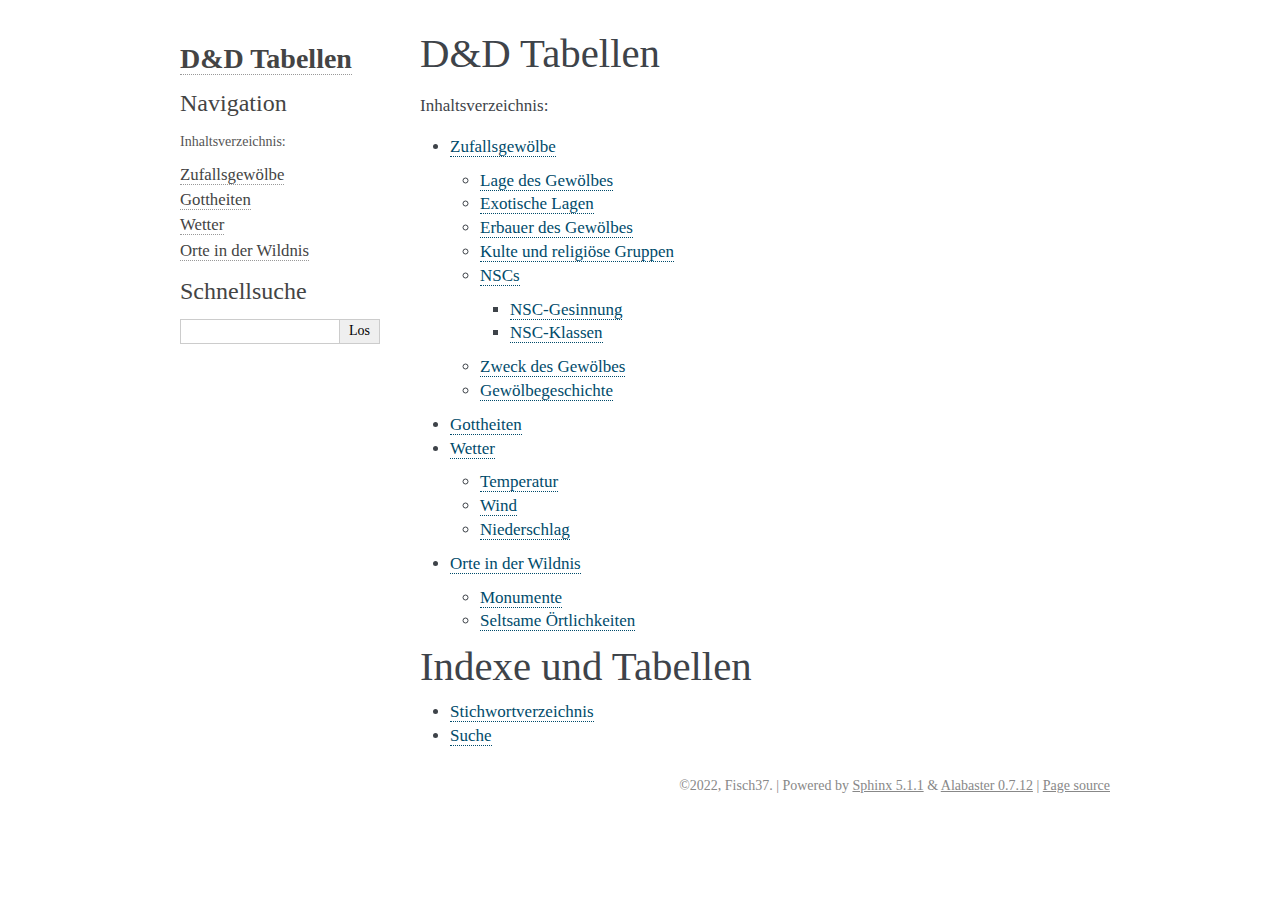
<file: dnd-tables/index.html>
<!DOCTYPE html>

<html lang="de">
  <head>
    <meta charset="utf-8" />
    <meta name="viewport" content="width=device-width, initial-scale=1.0" /><meta name="generator" content="Docutils 0.19: https://docutils.sourceforge.io/" />

    <title>D&amp;D Tabellen &#8212; D&amp;D Tabellen  Dokumentation</title>
    <link rel="stylesheet" type="text/css" href="_static/pygments.css" />
    <link rel="stylesheet" type="text/css" href="_static/alabaster.css" />
    <link rel="stylesheet" type="text/css" href="_static/tables.css" />
    <script data-url_root="./" id="documentation_options" src="_static/documentation_options.js"></script>
    <script src="_static/jquery.js"></script>
    <script src="_static/underscore.js"></script>
    <script src="_static/_sphinx_javascript_frameworks_compat.js"></script>
    <script src="_static/doctools.js"></script>
    <script src="_static/translations.js"></script>
    <script src="_static/tables.js"></script>
    <link rel="index" title="Stichwortverzeichnis" href="genindex.html" />
    <link rel="search" title="Suche" href="search.html" />
    <link rel="next" title="Zufallsgewölbe" href="gewoelbe.html" />
   
  <link rel="stylesheet" href="_static/custom.css" type="text/css" />
  
  
  <meta name="viewport" content="width=device-width, initial-scale=0.9, maximum-scale=0.9" />

  </head><body>
  

    <div class="document">
      <div class="documentwrapper">
        <div class="bodywrapper">
          

          <div class="body" role="main">
            
  <section id="d-d-tabellen">
<h1>D&amp;D Tabellen<a class="headerlink" href="#d-d-tabellen" title="Permalink to this heading">¶</a></h1>
<div class="toctree-wrapper compound">
<p class="caption" role="heading"><span class="caption-text">Inhaltsverzeichnis:</span></p>
<ul>
<li class="toctree-l1"><a class="reference internal" href="gewoelbe.html">Zufallsgewölbe</a><ul>
<li class="toctree-l2"><a class="reference internal" href="gewoelbe.html#lage-des-gewolbes">Lage des Gewölbes</a></li>
<li class="toctree-l2"><a class="reference internal" href="gewoelbe.html#exotische-lagen">Exotische Lagen</a></li>
<li class="toctree-l2"><a class="reference internal" href="gewoelbe.html#erbauer-des-gewolbes">Erbauer des Gewölbes</a></li>
<li class="toctree-l2"><a class="reference internal" href="gewoelbe.html#kulte-und-religiose-gruppen">Kulte und religiöse Gruppen</a></li>
<li class="toctree-l2"><a class="reference internal" href="gewoelbe.html#nscs">NSCs</a><ul>
<li class="toctree-l3"><a class="reference internal" href="gewoelbe.html#nsc-gesinnung">NSC-Gesinnung</a></li>
<li class="toctree-l3"><a class="reference internal" href="gewoelbe.html#nsc-klassen">NSC-Klassen</a></li>
</ul>
</li>
<li class="toctree-l2"><a class="reference internal" href="gewoelbe.html#zweck-des-gewolbes">Zweck des Gewölbes</a></li>
<li class="toctree-l2"><a class="reference internal" href="gewoelbe.html#gewolbegeschichte">Gewölbegeschichte</a></li>
</ul>
</li>
<li class="toctree-l1"><a class="reference internal" href="gottheiten.html">Gottheiten</a></li>
<li class="toctree-l1"><a class="reference internal" href="wetter.html">Wetter</a><ul>
<li class="toctree-l2"><a class="reference internal" href="wetter.html#temperatur">Temperatur</a></li>
<li class="toctree-l2"><a class="reference internal" href="wetter.html#wind">Wind</a></li>
<li class="toctree-l2"><a class="reference internal" href="wetter.html#niederschlag">Niederschlag</a></li>
</ul>
</li>
<li class="toctree-l1"><a class="reference internal" href="orte_in_der_wildnis.html">Orte in der Wildnis</a><ul>
<li class="toctree-l2"><a class="reference internal" href="orte_in_der_wildnis.html#monumente">Monumente</a></li>
<li class="toctree-l2"><a class="reference internal" href="orte_in_der_wildnis.html#seltsame-ortlichkeiten">Seltsame Örtlichkeiten</a></li>
</ul>
</li>
</ul>
</div>
</section>
<section id="indexe-und-tabellen">
<h1>Indexe und Tabellen<a class="headerlink" href="#indexe-und-tabellen" title="Permalink to this heading">¶</a></h1>
<ul class="simple">
<li><p><a class="reference internal" href="genindex.html"><span class="std std-ref">Stichwortverzeichnis</span></a></p></li>
<li><p><a class="reference internal" href="search.html"><span class="std std-ref">Suche</span></a></p></li>
</ul>
</section>


          </div>
          
        </div>
      </div>
      <div class="sphinxsidebar" role="navigation" aria-label="main navigation">
        <div class="sphinxsidebarwrapper">
<h1 class="logo"><a href="#">D&D Tabellen</a></h1>








<h3>Navigation</h3>
<p class="caption" role="heading"><span class="caption-text">Inhaltsverzeichnis:</span></p>
<ul>
<li class="toctree-l1"><a class="reference internal" href="gewoelbe.html">Zufallsgewölbe</a></li>
<li class="toctree-l1"><a class="reference internal" href="gottheiten.html">Gottheiten</a></li>
<li class="toctree-l1"><a class="reference internal" href="wetter.html">Wetter</a></li>
<li class="toctree-l1"><a class="reference internal" href="orte_in_der_wildnis.html">Orte in der Wildnis</a></li>
</ul>

<div class="relations">
<h3>Related Topics</h3>
<ul>
  <li><a href="#">Documentation overview</a><ul>
      <li>Next: <a href="gewoelbe.html" title="nächstes Kapitel">Zufallsgewölbe</a></li>
  </ul></li>
</ul>
</div>
<div id="searchbox" style="display: none" role="search">
  <h3 id="searchlabel">Schnellsuche</h3>
    <div class="searchformwrapper">
    <form class="search" action="search.html" method="get">
      <input type="text" name="q" aria-labelledby="searchlabel" autocomplete="off" autocorrect="off" autocapitalize="off" spellcheck="false"/>
      <input type="submit" value="Los" />
    </form>
    </div>
</div>
<script>document.getElementById('searchbox').style.display = "block"</script>








        </div>
      </div>
      <div class="clearer"></div>
    </div>
    <div class="footer">
      &copy;2022, Fisch37.
      
      |
      Powered by <a href="http://sphinx-doc.org/">Sphinx 5.1.1</a>
      &amp; <a href="https://github.com/bitprophet/alabaster">Alabaster 0.7.12</a>
      
      |
      <a href="_sources/index.rst.txt"
          rel="nofollow">Page source</a>
    </div>

    

    
  </body>
</html>
</file>
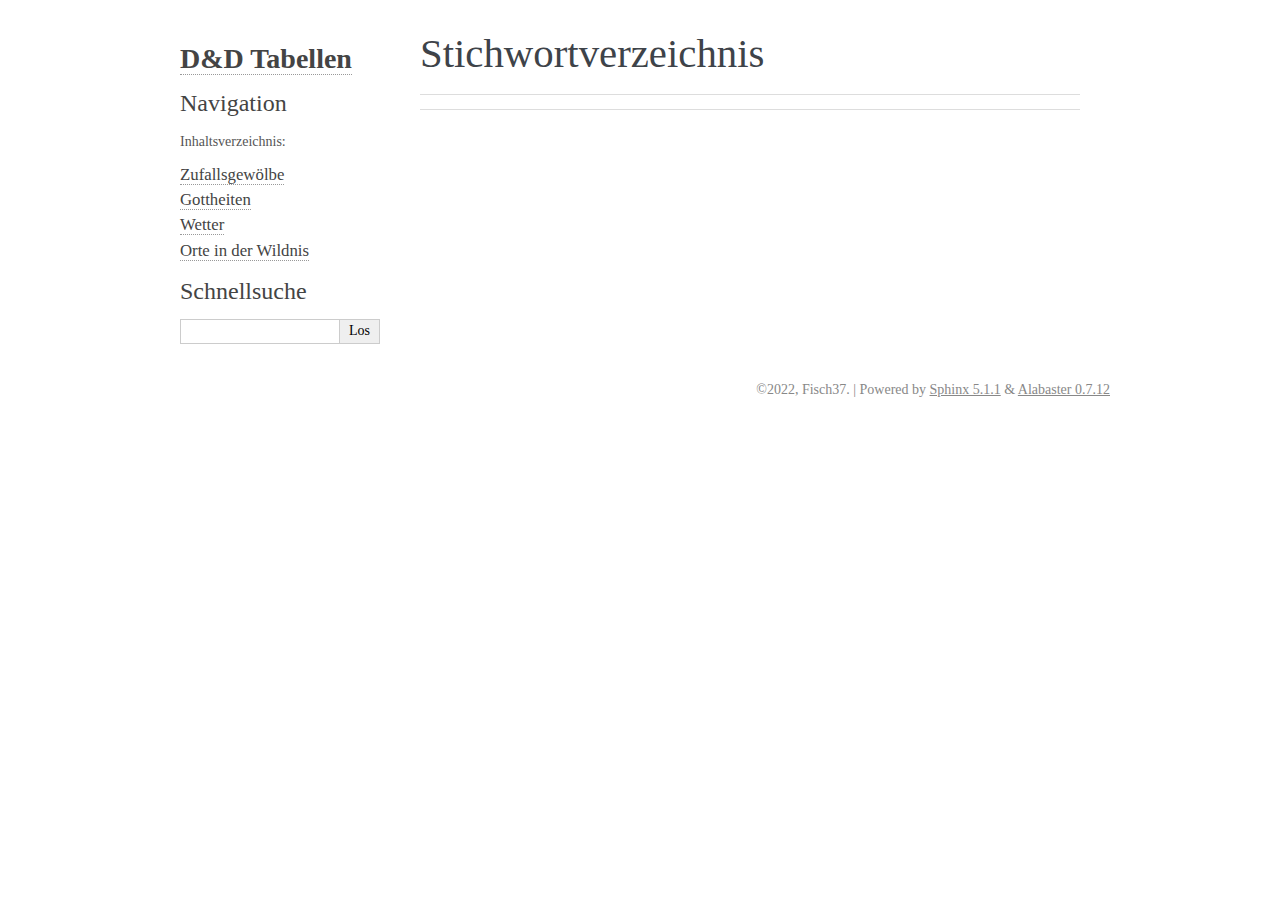
<file: dnd-tables/genindex.html>
<!DOCTYPE html>

<html lang="de">
  <head>
    <meta charset="utf-8" />
    <meta name="viewport" content="width=device-width, initial-scale=1.0" />
    <title>Stichwortverzeichnis &#8212; D&amp;D Tabellen  Dokumentation</title>
    <link rel="stylesheet" type="text/css" href="_static/pygments.css" />
    <link rel="stylesheet" type="text/css" href="_static/alabaster.css" />
    <link rel="stylesheet" type="text/css" href="_static/tables.css" />
    <script data-url_root="./" id="documentation_options" src="_static/documentation_options.js"></script>
    <script src="_static/jquery.js"></script>
    <script src="_static/underscore.js"></script>
    <script src="_static/_sphinx_javascript_frameworks_compat.js"></script>
    <script src="_static/doctools.js"></script>
    <script src="_static/translations.js"></script>
    <script src="_static/tables.js"></script>
    <link rel="index" title="Stichwortverzeichnis" href="#" />
    <link rel="search" title="Suche" href="search.html" />
   
  <link rel="stylesheet" href="_static/custom.css" type="text/css" />
  
  
  <meta name="viewport" content="width=device-width, initial-scale=0.9, maximum-scale=0.9" />

  </head><body>
  

    <div class="document">
      <div class="documentwrapper">
        <div class="bodywrapper">
          

          <div class="body" role="main">
            

<h1 id="index">Stichwortverzeichnis</h1>

<div class="genindex-jumpbox">
 
</div>


          </div>
          
        </div>
      </div>
      <div class="sphinxsidebar" role="navigation" aria-label="main navigation">
        <div class="sphinxsidebarwrapper">
<h1 class="logo"><a href="index.html">D&D Tabellen</a></h1>








<h3>Navigation</h3>
<p class="caption" role="heading"><span class="caption-text">Inhaltsverzeichnis:</span></p>
<ul>
<li class="toctree-l1"><a class="reference internal" href="gewoelbe.html">Zufallsgewölbe</a></li>
<li class="toctree-l1"><a class="reference internal" href="gottheiten.html">Gottheiten</a></li>
<li class="toctree-l1"><a class="reference internal" href="wetter.html">Wetter</a></li>
<li class="toctree-l1"><a class="reference internal" href="orte_in_der_wildnis.html">Orte in der Wildnis</a></li>
</ul>

<div class="relations">
<h3>Related Topics</h3>
<ul>
  <li><a href="index.html">Documentation overview</a><ul>
  </ul></li>
</ul>
</div>
<div id="searchbox" style="display: none" role="search">
  <h3 id="searchlabel">Schnellsuche</h3>
    <div class="searchformwrapper">
    <form class="search" action="search.html" method="get">
      <input type="text" name="q" aria-labelledby="searchlabel" autocomplete="off" autocorrect="off" autocapitalize="off" spellcheck="false"/>
      <input type="submit" value="Los" />
    </form>
    </div>
</div>
<script>document.getElementById('searchbox').style.display = "block"</script>








        </div>
      </div>
      <div class="clearer"></div>
    </div>
    <div class="footer">
      &copy;2022, Fisch37.
      
      |
      Powered by <a href="http://sphinx-doc.org/">Sphinx 5.1.1</a>
      &amp; <a href="https://github.com/bitprophet/alabaster">Alabaster 0.7.12</a>
      
    </div>

    

    
  </body>
</html>
</file>
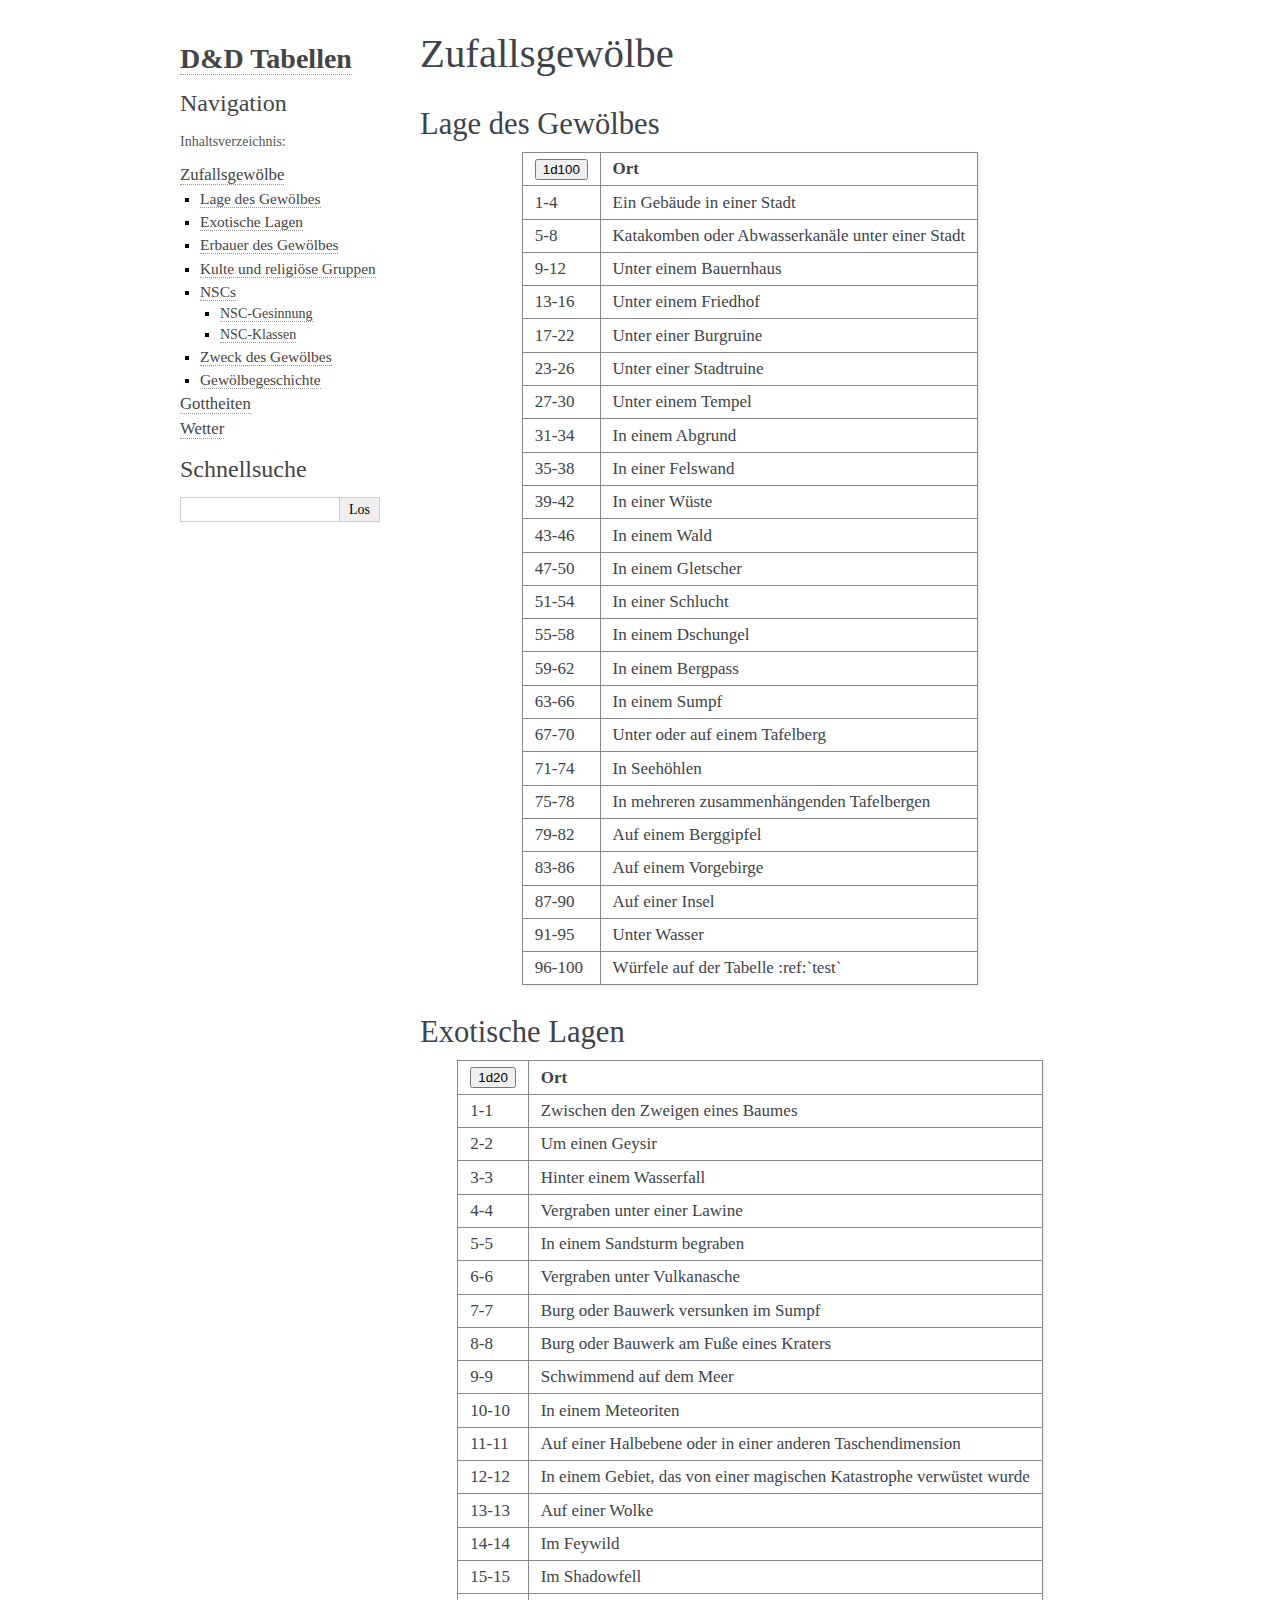
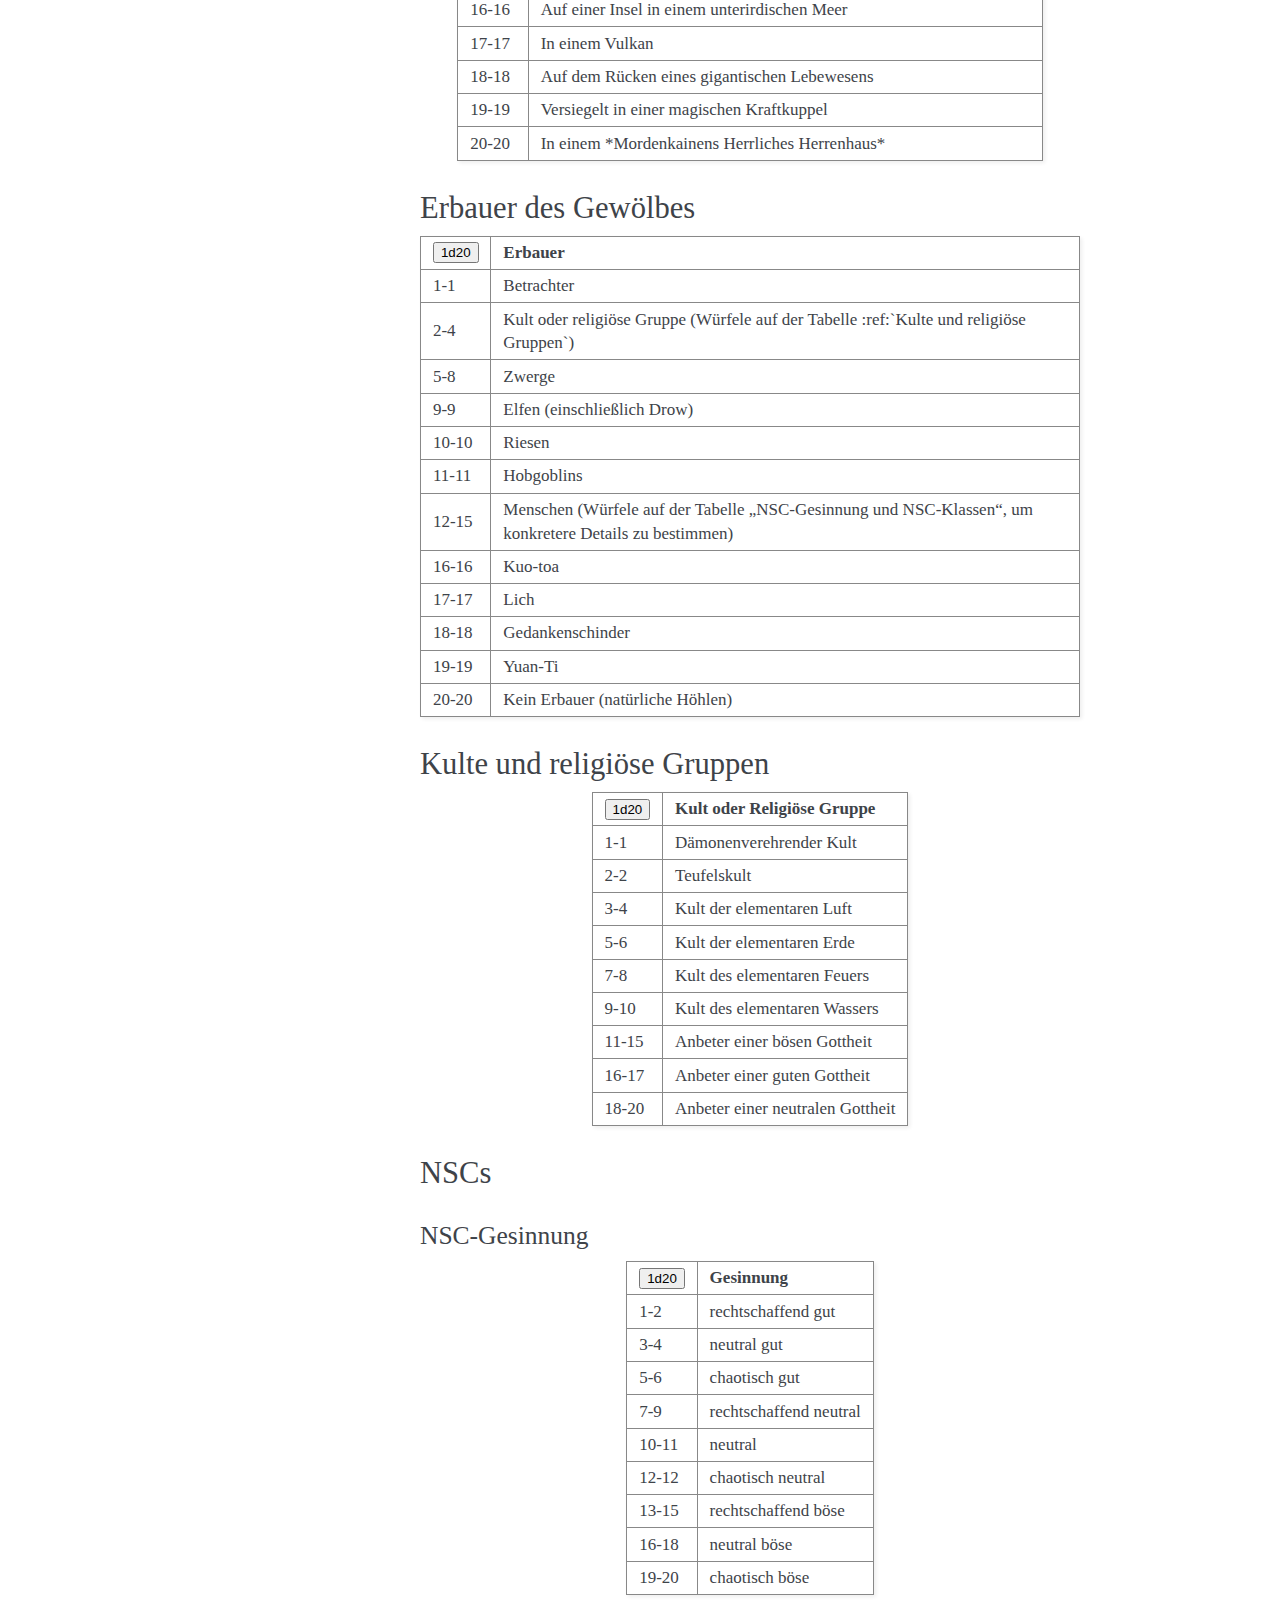
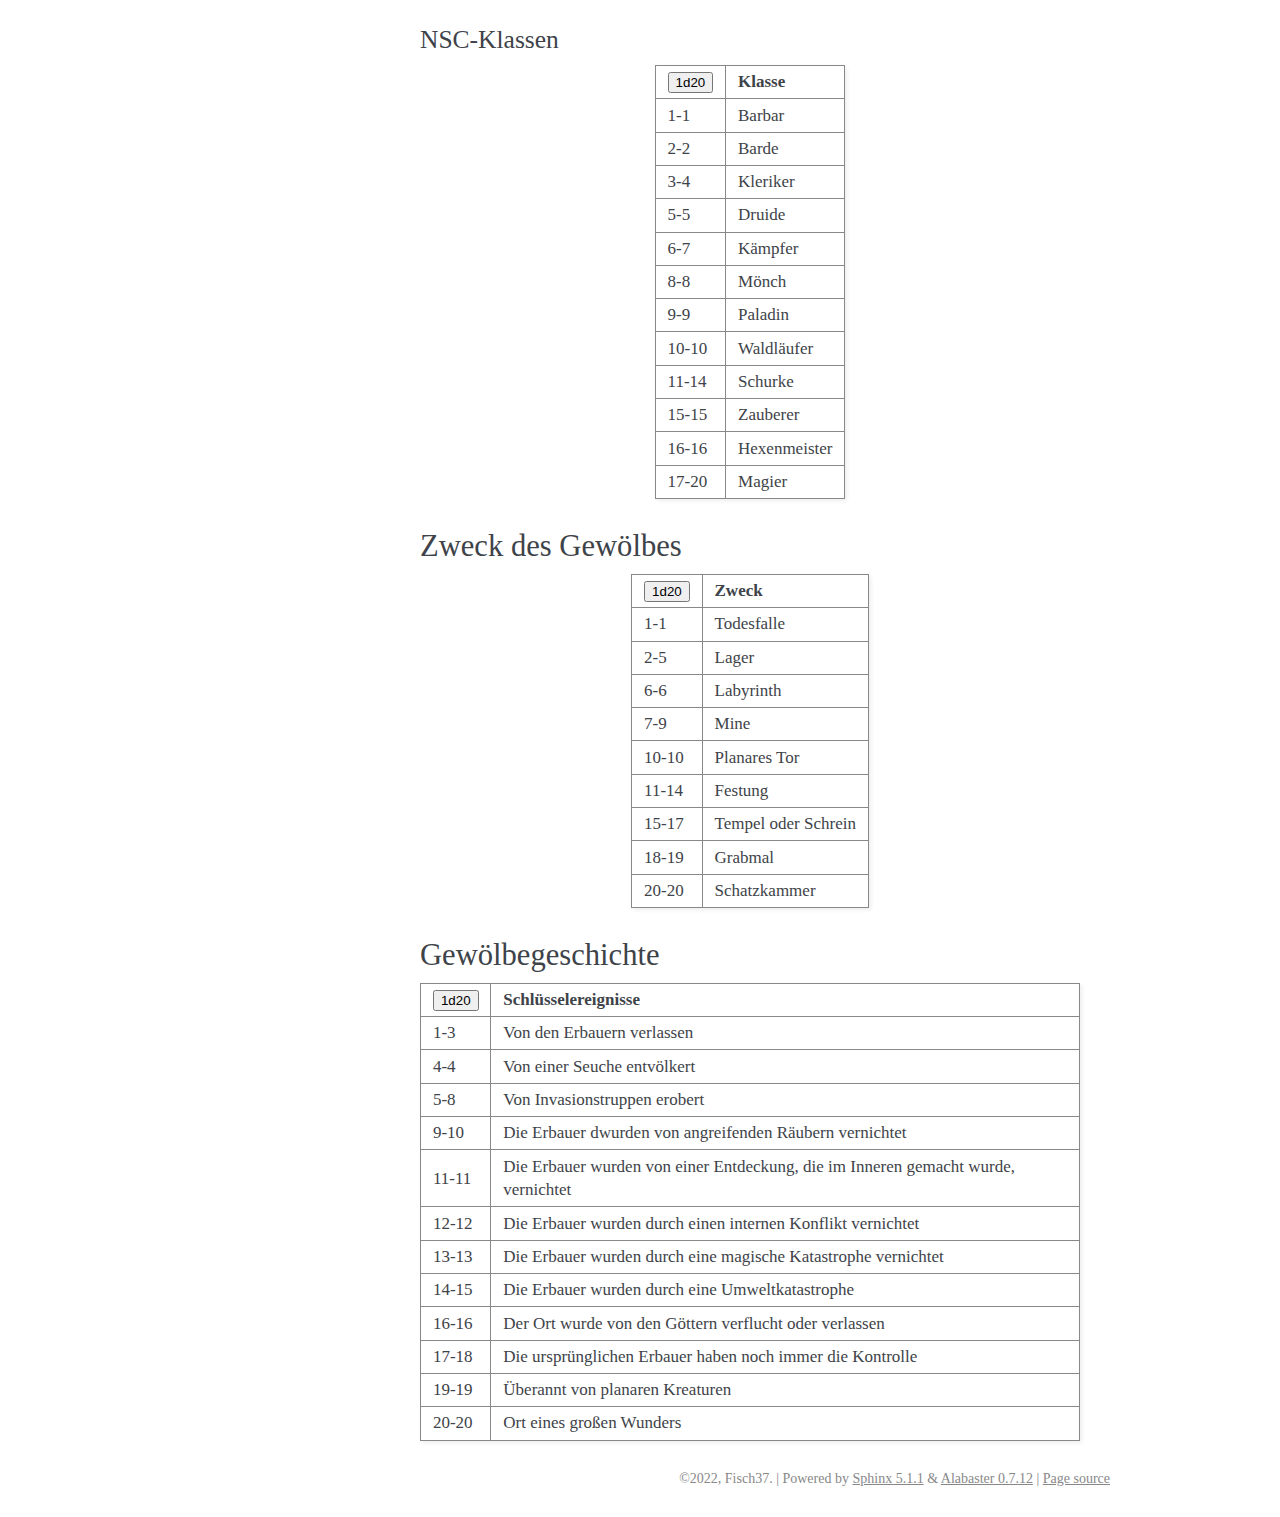
<file: dnd-tables/gewoelbe.html>
<!DOCTYPE html>

<html lang="de">
  <head>
    <meta charset="utf-8" />
    <meta name="viewport" content="width=device-width, initial-scale=1.0" /><meta name="generator" content="Docutils 0.19: https://docutils.sourceforge.io/" />

    <title>Zufallsgewölbe &#8212; D&amp;D Tabellen  Dokumentation</title>
    <link rel="stylesheet" type="text/css" href="_static/pygments.css" />
    <link rel="stylesheet" type="text/css" href="_static/alabaster.css" />
    <link rel="stylesheet" type="text/css" href="_static/tables.css" />
    <script data-url_root="./" id="documentation_options" src="_static/documentation_options.js"></script>
    <script src="_static/jquery.js"></script>
    <script src="_static/underscore.js"></script>
    <script src="_static/_sphinx_javascript_frameworks_compat.js"></script>
    <script src="_static/doctools.js"></script>
    <script src="_static/translations.js"></script>
    <script src="_static/tables.js"></script>
    <link rel="index" title="Stichwortverzeichnis" href="genindex.html" />
    <link rel="search" title="Suche" href="search.html" />
    <link rel="next" title="Gottheiten" href="gottheiten.html" />
    <link rel="prev" title="D&amp;D Tabellen" href="index.html" />
   
  <link rel="stylesheet" href="_static/custom.css" type="text/css" />
  
  
  <meta name="viewport" content="width=device-width, initial-scale=0.9, maximum-scale=0.9" />

  </head><body>
  

    <div class="document">
      <div class="documentwrapper">
        <div class="bodywrapper">
          

          <div class="body" role="main">
            
  <section id="zufallsgewolbe">
<h1>Zufallsgewölbe<a class="headerlink" href="#zufallsgewolbe" title="Permalink to this heading">¶</a></h1>
<section id="lage-des-gewolbes">
<span id="id1"></span><h2>Lage des Gewölbes<a class="headerlink" href="#lage-des-gewolbes" title="Permalink to this heading">¶</a></h2>
<table class="rollingtable docutils align-default">
<thead>
<tr class="row-odd"><th class="head"><p>1d100</p></th>
<th class="head"><p>Ort</p></th>
</tr>
</thead>
<tbody>
<tr class="row-even"><td><p>1-4</p></td>
<td><p>Ein Gebäude in einer Stadt</p></td>
</tr>
<tr class="row-odd"><td><p>5-8</p></td>
<td><p>Katakomben oder Abwasserkanäle unter einer Stadt</p></td>
</tr>
<tr class="row-even"><td><p>9-12</p></td>
<td><p>Unter einem Bauernhaus</p></td>
</tr>
<tr class="row-odd"><td><p>13-16</p></td>
<td><p>Unter einem Friedhof</p></td>
</tr>
<tr class="row-even"><td><p>17-22</p></td>
<td><p>Unter einer Burgruine</p></td>
</tr>
<tr class="row-odd"><td><p>23-26</p></td>
<td><p>Unter einer Stadtruine</p></td>
</tr>
<tr class="row-even"><td><p>27-30</p></td>
<td><p>Unter einem Tempel</p></td>
</tr>
<tr class="row-odd"><td><p>31-34</p></td>
<td><p>In einem Abgrund</p></td>
</tr>
<tr class="row-even"><td><p>35-38</p></td>
<td><p>In einer Felswand</p></td>
</tr>
<tr class="row-odd"><td><p>39-42</p></td>
<td><p>In einer Wüste</p></td>
</tr>
<tr class="row-even"><td><p>43-46</p></td>
<td><p>In einem Wald</p></td>
</tr>
<tr class="row-odd"><td><p>47-50</p></td>
<td><p>In einem Gletscher</p></td>
</tr>
<tr class="row-even"><td><p>51-54</p></td>
<td><p>In einer Schlucht</p></td>
</tr>
<tr class="row-odd"><td><p>55-58</p></td>
<td><p>In einem Dschungel</p></td>
</tr>
<tr class="row-even"><td><p>59-62</p></td>
<td><p>In einem Bergpass</p></td>
</tr>
<tr class="row-odd"><td><p>63-66</p></td>
<td><p>In einem Sumpf</p></td>
</tr>
<tr class="row-even"><td><p>67-70</p></td>
<td><p>Unter oder auf einem Tafelberg</p></td>
</tr>
<tr class="row-odd"><td><p>71-74</p></td>
<td><p>In Seehöhlen</p></td>
</tr>
<tr class="row-even"><td><p>75-78</p></td>
<td><p>In mehreren zusammenhängenden Tafelbergen</p></td>
</tr>
<tr class="row-odd"><td><p>79-82</p></td>
<td><p>Auf einem Berggipfel</p></td>
</tr>
<tr class="row-even"><td><p>83-86</p></td>
<td><p>Auf einem Vorgebirge</p></td>
</tr>
<tr class="row-odd"><td><p>87-90</p></td>
<td><p>Auf einer Insel</p></td>
</tr>
<tr class="row-even"><td><p>91-95</p></td>
<td><p>Unter Wasser</p></td>
</tr>
<tr class="row-odd"><td><p>96-100</p></td>
<td><p>Würfele auf der Tabelle :ref:`test`</p></td>
</tr>
</tbody>
</table>
</section>
<section id="exotische-lagen">
<span id="test"></span><h2>Exotische Lagen<a class="headerlink" href="#exotische-lagen" title="Permalink to this heading">¶</a></h2>
<table class="rollingtable docutils align-default">
<thead>
<tr class="row-odd"><th class="head"><p>1d20</p></th>
<th class="head"><p>Ort</p></th>
</tr>
</thead>
<tbody>
<tr class="row-even"><td><p>1-1</p></td>
<td><p>Zwischen den Zweigen eines Baumes</p></td>
</tr>
<tr class="row-odd"><td><p>2-2</p></td>
<td><p>Um einen Geysir</p></td>
</tr>
<tr class="row-even"><td><p>3-3</p></td>
<td><p>Hinter einem Wasserfall</p></td>
</tr>
<tr class="row-odd"><td><p>4-4</p></td>
<td><p>Vergraben unter einer Lawine</p></td>
</tr>
<tr class="row-even"><td><p>5-5</p></td>
<td><p>In einem Sandsturm begraben</p></td>
</tr>
<tr class="row-odd"><td><p>6-6</p></td>
<td><p>Vergraben unter Vulkanasche</p></td>
</tr>
<tr class="row-even"><td><p>7-7</p></td>
<td><p>Burg oder Bauwerk versunken im Sumpf</p></td>
</tr>
<tr class="row-odd"><td><p>8-8</p></td>
<td><p>Burg oder Bauwerk am Fuße eines Kraters</p></td>
</tr>
<tr class="row-even"><td><p>9-9</p></td>
<td><p>Schwimmend auf dem Meer</p></td>
</tr>
<tr class="row-odd"><td><p>10-10</p></td>
<td><p>In einem Meteoriten</p></td>
</tr>
<tr class="row-even"><td><p>11-11</p></td>
<td><p>Auf einer Halbebene oder in einer anderen Taschendimension</p></td>
</tr>
<tr class="row-odd"><td><p>12-12</p></td>
<td><p>In einem Gebiet, das von einer magischen Katastrophe verwüstet wurde</p></td>
</tr>
<tr class="row-even"><td><p>13-13</p></td>
<td><p>Auf einer Wolke</p></td>
</tr>
<tr class="row-odd"><td><p>14-14</p></td>
<td><p>Im Feywild</p></td>
</tr>
<tr class="row-even"><td><p>15-15</p></td>
<td><p>Im Shadowfell</p></td>
</tr>
<tr class="row-odd"><td><p>16-16</p></td>
<td><p>Auf einer Insel in einem unterirdischen Meer</p></td>
</tr>
<tr class="row-even"><td><p>17-17</p></td>
<td><p>In einem Vulkan</p></td>
</tr>
<tr class="row-odd"><td><p>18-18</p></td>
<td><p>Auf dem Rücken eines gigantischen Lebewesens</p></td>
</tr>
<tr class="row-even"><td><p>19-19</p></td>
<td><p>Versiegelt in einer magischen Kraftkuppel</p></td>
</tr>
<tr class="row-odd"><td><p>20-20</p></td>
<td><p>In einem *Mordenkainens Herrliches Herrenhaus*</p></td>
</tr>
</tbody>
</table>
</section>
<section id="erbauer-des-gewolbes">
<span id="id2"></span><h2>Erbauer des Gewölbes<a class="headerlink" href="#erbauer-des-gewolbes" title="Permalink to this heading">¶</a></h2>
<table class="rollingtable docutils align-default">
<thead>
<tr class="row-odd"><th class="head"><p>1d20</p></th>
<th class="head"><p>Erbauer</p></th>
</tr>
</thead>
<tbody>
<tr class="row-even"><td><p>1-1</p></td>
<td><p>Betrachter</p></td>
</tr>
<tr class="row-odd"><td><p>2-4</p></td>
<td><p>Kult oder religiöse Gruppe (Würfele auf der Tabelle :ref:`Kulte und religiöse Gruppen`)</p></td>
</tr>
<tr class="row-even"><td><p>5-8</p></td>
<td><p>Zwerge</p></td>
</tr>
<tr class="row-odd"><td><p>9-9</p></td>
<td><p>Elfen (einschließlich Drow)</p></td>
</tr>
<tr class="row-even"><td><p>10-10</p></td>
<td><p>Riesen</p></td>
</tr>
<tr class="row-odd"><td><p>11-11</p></td>
<td><p>Hobgoblins</p></td>
</tr>
<tr class="row-even"><td><p>12-15</p></td>
<td><p>Menschen (Würfele auf der Tabelle „NSC-Gesinnung und NSC-Klassen“, um konkretere Details zu bestimmen)</p></td>
</tr>
<tr class="row-odd"><td><p>16-16</p></td>
<td><p>Kuo-toa</p></td>
</tr>
<tr class="row-even"><td><p>17-17</p></td>
<td><p>Lich</p></td>
</tr>
<tr class="row-odd"><td><p>18-18</p></td>
<td><p>Gedankenschinder</p></td>
</tr>
<tr class="row-even"><td><p>19-19</p></td>
<td><p>Yuan-Ti</p></td>
</tr>
<tr class="row-odd"><td><p>20-20</p></td>
<td><p>Kein Erbauer (natürliche Höhlen)</p></td>
</tr>
</tbody>
</table>
</section>
<section id="kulte-und-religiose-gruppen">
<span id="id3"></span><h2>Kulte und religiöse Gruppen<a class="headerlink" href="#kulte-und-religiose-gruppen" title="Permalink to this heading">¶</a></h2>
<table class="rollingtable docutils align-default">
<thead>
<tr class="row-odd"><th class="head"><p>1d20</p></th>
<th class="head"><p>Kult oder Religiöse Gruppe</p></th>
</tr>
</thead>
<tbody>
<tr class="row-even"><td><p>1-1</p></td>
<td><p>Dämonenverehrender Kult</p></td>
</tr>
<tr class="row-odd"><td><p>2-2</p></td>
<td><p>Teufelskult</p></td>
</tr>
<tr class="row-even"><td><p>3-4</p></td>
<td><p>Kult der elementaren Luft</p></td>
</tr>
<tr class="row-odd"><td><p>5-6</p></td>
<td><p>Kult der elementaren Erde</p></td>
</tr>
<tr class="row-even"><td><p>7-8</p></td>
<td><p>Kult des elementaren Feuers</p></td>
</tr>
<tr class="row-odd"><td><p>9-10</p></td>
<td><p>Kult des elementaren Wassers</p></td>
</tr>
<tr class="row-even"><td><p>11-15</p></td>
<td><p>Anbeter einer bösen Gottheit</p></td>
</tr>
<tr class="row-odd"><td><p>16-17</p></td>
<td><p>Anbeter einer guten Gottheit</p></td>
</tr>
<tr class="row-even"><td><p>18-20</p></td>
<td><p>Anbeter einer neutralen Gottheit</p></td>
</tr>
</tbody>
</table>
</section>
<section id="nscs">
<h2>NSCs<a class="headerlink" href="#nscs" title="Permalink to this heading">¶</a></h2>
<section id="nsc-gesinnung">
<h3>NSC-Gesinnung<a class="headerlink" href="#nsc-gesinnung" title="Permalink to this heading">¶</a></h3>
<table class="rollingtable docutils align-default">
<thead>
<tr class="row-odd"><th class="head"><p>1d20</p></th>
<th class="head"><p>Gesinnung</p></th>
</tr>
</thead>
<tbody>
<tr class="row-even"><td><p>1-2</p></td>
<td><p>rechtschaffend gut</p></td>
</tr>
<tr class="row-odd"><td><p>3-4</p></td>
<td><p>neutral gut</p></td>
</tr>
<tr class="row-even"><td><p>5-6</p></td>
<td><p>chaotisch gut</p></td>
</tr>
<tr class="row-odd"><td><p>7-9</p></td>
<td><p>rechtschaffend neutral</p></td>
</tr>
<tr class="row-even"><td><p>10-11</p></td>
<td><p>neutral</p></td>
</tr>
<tr class="row-odd"><td><p>12-12</p></td>
<td><p>chaotisch neutral</p></td>
</tr>
<tr class="row-even"><td><p>13-15</p></td>
<td><p>rechtschaffend böse</p></td>
</tr>
<tr class="row-odd"><td><p>16-18</p></td>
<td><p>neutral böse</p></td>
</tr>
<tr class="row-even"><td><p>19-20</p></td>
<td><p>chaotisch böse</p></td>
</tr>
</tbody>
</table>
</section>
<section id="nsc-klassen">
<h3>NSC-Klassen<a class="headerlink" href="#nsc-klassen" title="Permalink to this heading">¶</a></h3>
<table class="rollingtable docutils align-default">
<thead>
<tr class="row-odd"><th class="head"><p>1d20</p></th>
<th class="head"><p>Klasse</p></th>
</tr>
</thead>
<tbody>
<tr class="row-even"><td><p>1-1</p></td>
<td><p>Barbar</p></td>
</tr>
<tr class="row-odd"><td><p>2-2</p></td>
<td><p>Barde</p></td>
</tr>
<tr class="row-even"><td><p>3-4</p></td>
<td><p>Kleriker</p></td>
</tr>
<tr class="row-odd"><td><p>5-5</p></td>
<td><p>Druide</p></td>
</tr>
<tr class="row-even"><td><p>6-7</p></td>
<td><p>Kämpfer</p></td>
</tr>
<tr class="row-odd"><td><p>8-8</p></td>
<td><p>Mönch</p></td>
</tr>
<tr class="row-even"><td><p>9-9</p></td>
<td><p>Paladin</p></td>
</tr>
<tr class="row-odd"><td><p>10-10</p></td>
<td><p>Waldläufer</p></td>
</tr>
<tr class="row-even"><td><p>11-14</p></td>
<td><p>Schurke</p></td>
</tr>
<tr class="row-odd"><td><p>15-15</p></td>
<td><p>Zauberer</p></td>
</tr>
<tr class="row-even"><td><p>16-16</p></td>
<td><p>Hexenmeister</p></td>
</tr>
<tr class="row-odd"><td><p>17-20</p></td>
<td><p>Magier</p></td>
</tr>
</tbody>
</table>
</section>
</section>
<section id="zweck-des-gewolbes">
<span id="id4"></span><h2>Zweck des Gewölbes<a class="headerlink" href="#zweck-des-gewolbes" title="Permalink to this heading">¶</a></h2>
<table class="rollingtable docutils align-default">
<thead>
<tr class="row-odd"><th class="head"><p>1d20</p></th>
<th class="head"><p>Zweck</p></th>
</tr>
</thead>
<tbody>
<tr class="row-even"><td><p>1-1</p></td>
<td><p>Todesfalle</p></td>
</tr>
<tr class="row-odd"><td><p>2-5</p></td>
<td><p>Lager</p></td>
</tr>
<tr class="row-even"><td><p>6-6</p></td>
<td><p>Labyrinth</p></td>
</tr>
<tr class="row-odd"><td><p>7-9</p></td>
<td><p>Mine</p></td>
</tr>
<tr class="row-even"><td><p>10-10</p></td>
<td><p>Planares Tor</p></td>
</tr>
<tr class="row-odd"><td><p>11-14</p></td>
<td><p>Festung</p></td>
</tr>
<tr class="row-even"><td><p>15-17</p></td>
<td><p>Tempel oder Schrein</p></td>
</tr>
<tr class="row-odd"><td><p>18-19</p></td>
<td><p>Grabmal</p></td>
</tr>
<tr class="row-even"><td><p>20-20</p></td>
<td><p>Schatzkammer</p></td>
</tr>
</tbody>
</table>
</section>
<section id="gewolbegeschichte">
<span id="id5"></span><h2>Gewölbegeschichte<a class="headerlink" href="#gewolbegeschichte" title="Permalink to this heading">¶</a></h2>
<table class="rollingtable docutils align-default">
<thead>
<tr class="row-odd"><th class="head"><p>1d20</p></th>
<th class="head"><p>Schlüsselereignisse</p></th>
</tr>
</thead>
<tbody>
<tr class="row-even"><td><p>1-3</p></td>
<td><p>Von den Erbauern verlassen</p></td>
</tr>
<tr class="row-odd"><td><p>4-4</p></td>
<td><p>Von einer Seuche entvölkert</p></td>
</tr>
<tr class="row-even"><td><p>5-8</p></td>
<td><p>Von Invasionstruppen erobert</p></td>
</tr>
<tr class="row-odd"><td><p>9-10</p></td>
<td><p>Die Erbauer dwurden von angreifenden Räubern vernichtet</p></td>
</tr>
<tr class="row-even"><td><p>11-11</p></td>
<td><p>Die Erbauer wurden von einer Entdeckung, die im Inneren gemacht wurde, vernichtet</p></td>
</tr>
<tr class="row-odd"><td><p>12-12</p></td>
<td><p>Die Erbauer wurden durch einen internen Konflikt vernichtet</p></td>
</tr>
<tr class="row-even"><td><p>13-13</p></td>
<td><p>Die Erbauer wurden durch eine magische Katastrophe vernichtet</p></td>
</tr>
<tr class="row-odd"><td><p>14-15</p></td>
<td><p>Die Erbauer wurden durch eine Umweltkatastrophe</p></td>
</tr>
<tr class="row-even"><td><p>16-16</p></td>
<td><p>Der Ort wurde von den Göttern verflucht oder verlassen</p></td>
</tr>
<tr class="row-odd"><td><p>17-18</p></td>
<td><p>Die ursprünglichen Erbauer haben noch immer die Kontrolle</p></td>
</tr>
<tr class="row-even"><td><p>19-19</p></td>
<td><p>Überannt von planaren Kreaturen</p></td>
</tr>
<tr class="row-odd"><td><p>20-20</p></td>
<td><p>Ort eines großen Wunders</p></td>
</tr>
</tbody>
</table>
</section>
</section>


          </div>
          
        </div>
      </div>
      <div class="sphinxsidebar" role="navigation" aria-label="main navigation">
        <div class="sphinxsidebarwrapper">
<h1 class="logo"><a href="index.html">D&D Tabellen</a></h1>








<h3>Navigation</h3>
<p class="caption" role="heading"><span class="caption-text">Inhaltsverzeichnis:</span></p>
<ul class="current">
<li class="toctree-l1 current"><a class="current reference internal" href="#">Zufallsgewölbe</a><ul>
<li class="toctree-l2"><a class="reference internal" href="#lage-des-gewolbes">Lage des Gewölbes</a></li>
<li class="toctree-l2"><a class="reference internal" href="#exotische-lagen">Exotische Lagen</a></li>
<li class="toctree-l2"><a class="reference internal" href="#erbauer-des-gewolbes">Erbauer des Gewölbes</a></li>
<li class="toctree-l2"><a class="reference internal" href="#kulte-und-religiose-gruppen">Kulte und religiöse Gruppen</a></li>
<li class="toctree-l2"><a class="reference internal" href="#nscs">NSCs</a><ul>
<li class="toctree-l3"><a class="reference internal" href="#nsc-gesinnung">NSC-Gesinnung</a></li>
<li class="toctree-l3"><a class="reference internal" href="#nsc-klassen">NSC-Klassen</a></li>
</ul>
</li>
<li class="toctree-l2"><a class="reference internal" href="#zweck-des-gewolbes">Zweck des Gewölbes</a></li>
<li class="toctree-l2"><a class="reference internal" href="#gewolbegeschichte">Gewölbegeschichte</a></li>
</ul>
</li>
<li class="toctree-l1"><a class="reference internal" href="gottheiten.html">Gottheiten</a></li>
<li class="toctree-l1"><a class="reference internal" href="wetter.html">Wetter</a></li>
</ul>

<div class="relations">
<h3>Related Topics</h3>
<ul>
  <li><a href="index.html">Documentation overview</a><ul>
      <li>Previous: <a href="index.html" title="vorheriges Kapitel">D&amp;D Tabellen</a></li>
      <li>Next: <a href="gottheiten.html" title="nächstes Kapitel">Gottheiten</a></li>
  </ul></li>
</ul>
</div>
<div id="searchbox" style="display: none" role="search">
  <h3 id="searchlabel">Schnellsuche</h3>
    <div class="searchformwrapper">
    <form class="search" action="search.html" method="get">
      <input type="text" name="q" aria-labelledby="searchlabel" autocomplete="off" autocorrect="off" autocapitalize="off" spellcheck="false"/>
      <input type="submit" value="Los" />
    </form>
    </div>
</div>
<script>document.getElementById('searchbox').style.display = "block"</script>








        </div>
      </div>
      <div class="clearer"></div>
    </div>
    <div class="footer">
      &copy;2022, Fisch37.
      
      |
      Powered by <a href="http://sphinx-doc.org/">Sphinx 5.1.1</a>
      &amp; <a href="https://github.com/bitprophet/alabaster">Alabaster 0.7.12</a>
      
      |
      <a href="_sources/gewoelbe.rst.txt"
          rel="nofollow">Page source</a>
    </div>

    

    
  </body>
</html>
</file>
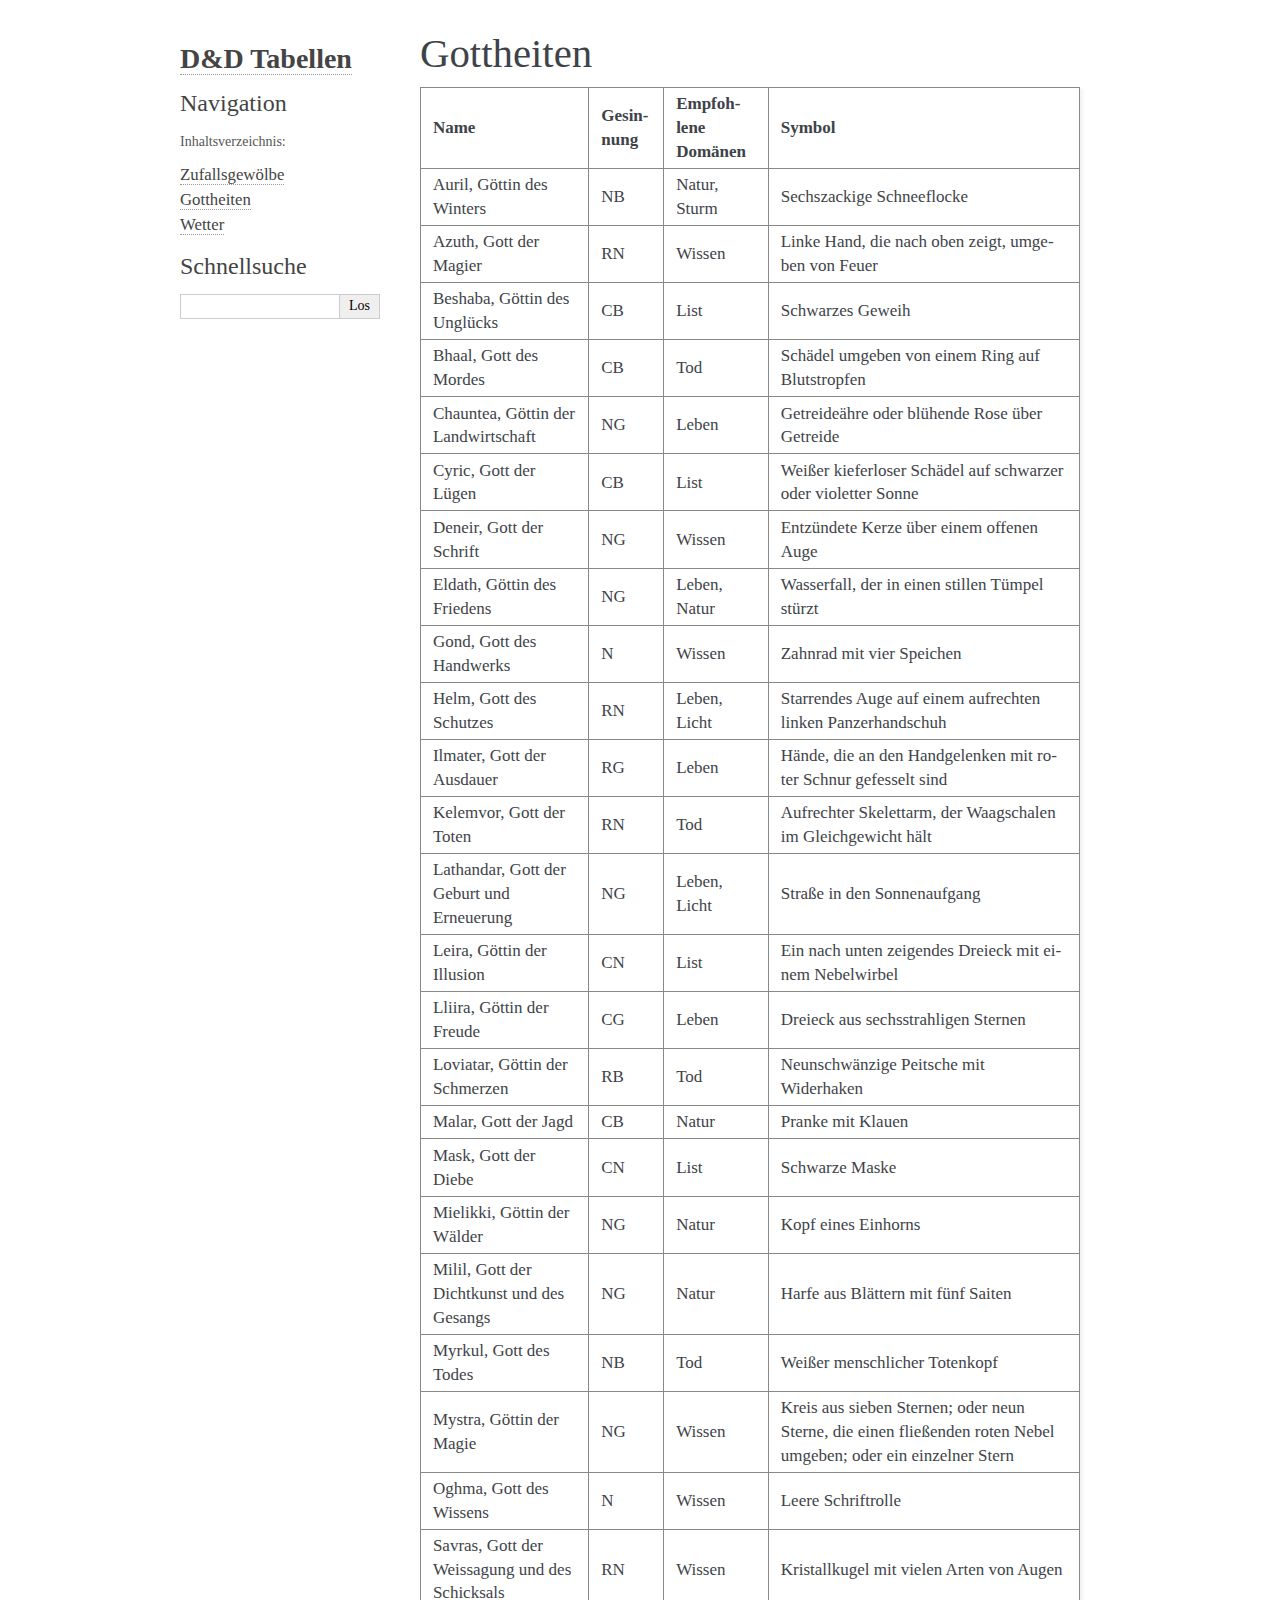
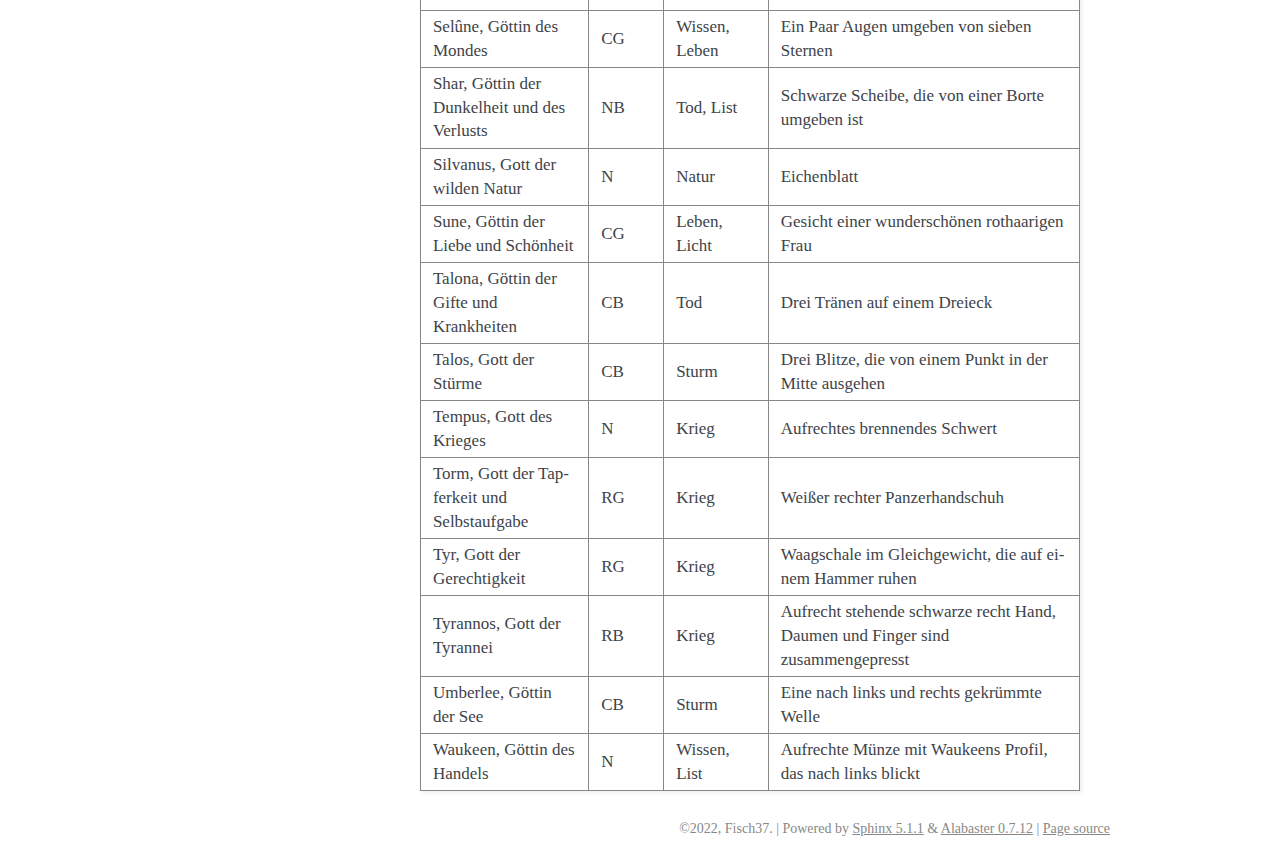
<file: dnd-tables/gottheiten.html>
<!DOCTYPE html>

<html lang="de">
  <head>
    <meta charset="utf-8" />
    <meta name="viewport" content="width=device-width, initial-scale=1.0" /><meta name="generator" content="Docutils 0.19: https://docutils.sourceforge.io/" />

    <title>Gottheiten &#8212; D&amp;D Tabellen  Dokumentation</title>
    <link rel="stylesheet" type="text/css" href="_static/pygments.css" />
    <link rel="stylesheet" type="text/css" href="_static/alabaster.css" />
    <link rel="stylesheet" type="text/css" href="_static/tables.css" />
    <script data-url_root="./" id="documentation_options" src="_static/documentation_options.js"></script>
    <script src="_static/jquery.js"></script>
    <script src="_static/underscore.js"></script>
    <script src="_static/_sphinx_javascript_frameworks_compat.js"></script>
    <script src="_static/doctools.js"></script>
    <script src="_static/translations.js"></script>
    <script src="_static/tables.js"></script>
    <link rel="index" title="Stichwortverzeichnis" href="genindex.html" />
    <link rel="search" title="Suche" href="search.html" />
    <link rel="next" title="Wetter" href="wetter.html" />
    <link rel="prev" title="Zufallsgewölbe" href="gewoelbe.html" />
   
  <link rel="stylesheet" href="_static/custom.css" type="text/css" />
  
  
  <meta name="viewport" content="width=device-width, initial-scale=0.9, maximum-scale=0.9" />

  </head><body>
  

    <div class="document">
      <div class="documentwrapper">
        <div class="bodywrapper">
          

          <div class="body" role="main">
            
  <section id="gottheiten">
<h1>Gottheiten<a class="headerlink" href="#gottheiten" title="Permalink to this heading">¶</a></h1>
<table class="docutils align-default">
<thead>
<tr class="row-odd"><th class="head"><p>Name</p></th>
<th class="head"><p>Gesinnung</p></th>
<th class="head"><p>Empfohlene Domänen</p></th>
<th class="head"><p>Symbol</p></th>
</tr>
</thead>
<tbody>
<tr class="row-even"><td><p>Auril, Göttin des Winters</p></td>
<td><p>NB</p></td>
<td><p>Natur, Sturm</p></td>
<td><p>Sechszackige Schneeflocke</p></td>
</tr>
<tr class="row-odd"><td><p>Azuth, Gott der Magier</p></td>
<td><p>RN</p></td>
<td><p>Wissen</p></td>
<td><p>Linke Hand, die nach oben zeigt, umgeben von Feuer</p></td>
</tr>
<tr class="row-even"><td><p>Beshaba, Göttin des Unglücks</p></td>
<td><p>CB</p></td>
<td><p>List</p></td>
<td><p>Schwarzes Geweih</p></td>
</tr>
<tr class="row-odd"><td><p>Bhaal, Gott des Mordes</p></td>
<td><p>CB</p></td>
<td><p>Tod</p></td>
<td><p>Schädel umgeben von einem Ring auf Blutstropfen</p></td>
</tr>
<tr class="row-even"><td><p>Chauntea, Göttin der Landwirtschaft</p></td>
<td><p>NG</p></td>
<td><p>Leben</p></td>
<td><p>Getreideähre oder blühende Rose über Getreide</p></td>
</tr>
<tr class="row-odd"><td><p>Cyric, Gott der Lügen</p></td>
<td><p>CB</p></td>
<td><p>List</p></td>
<td><p>Weißer kieferloser Schädel auf schwarzer oder violetter Sonne</p></td>
</tr>
<tr class="row-even"><td><p>Deneir, Gott der Schrift</p></td>
<td><p>NG</p></td>
<td><p>Wissen</p></td>
<td><p>Entzündete Kerze über einem offenen Auge</p></td>
</tr>
<tr class="row-odd"><td><p>Eldath, Göttin des Friedens</p></td>
<td><p>NG</p></td>
<td><p>Leben, Natur</p></td>
<td><p>Wasserfall, der in einen stillen Tümpel stürzt</p></td>
</tr>
<tr class="row-even"><td><p>Gond, Gott des Handwerks</p></td>
<td><p>N</p></td>
<td><p>Wissen</p></td>
<td><p>Zahnrad mit vier Speichen</p></td>
</tr>
<tr class="row-odd"><td><p>Helm, Gott des Schutzes</p></td>
<td><p>RN</p></td>
<td><p>Leben, Licht</p></td>
<td><p>Starrendes Auge auf einem aufrechten linken Panzerhandschuh</p></td>
</tr>
<tr class="row-even"><td><p>Ilmater, Gott der Ausdauer</p></td>
<td><p>RG</p></td>
<td><p>Leben</p></td>
<td><p>Hände, die an den Handgelenken mit roter Schnur gefesselt sind</p></td>
</tr>
<tr class="row-odd"><td><p>Kelemvor, Gott der Toten</p></td>
<td><p>RN</p></td>
<td><p>Tod</p></td>
<td><p>Aufrechter Skelettarm, der Waagschalen im Gleichgewicht hält</p></td>
</tr>
<tr class="row-even"><td><p>Lathandar, Gott der Geburt und Erneuerung</p></td>
<td><p>NG</p></td>
<td><p>Leben, Licht</p></td>
<td><p>Straße in den Sonnenaufgang</p></td>
</tr>
<tr class="row-odd"><td><p>Leira, Göttin der Illusion</p></td>
<td><p>CN</p></td>
<td><p>List</p></td>
<td><p>Ein nach unten zeigendes Dreieck mit einem Nebelwirbel</p></td>
</tr>
<tr class="row-even"><td><p>Lliira, Göttin der Freude</p></td>
<td><p>CG</p></td>
<td><p>Leben</p></td>
<td><p>Dreieck aus sechsstrahligen Sternen</p></td>
</tr>
<tr class="row-odd"><td><p>Loviatar, Göttin der Schmerzen</p></td>
<td><p>RB</p></td>
<td><p>Tod</p></td>
<td><p>Neunschwänzige Peitsche mit Widerhaken</p></td>
</tr>
<tr class="row-even"><td><p>Malar, Gott der Jagd</p></td>
<td><p>CB</p></td>
<td><p>Natur</p></td>
<td><p>Pranke mit Klauen</p></td>
</tr>
<tr class="row-odd"><td><p>Mask, Gott der Diebe</p></td>
<td><p>CN</p></td>
<td><p>List</p></td>
<td><p>Schwarze Maske</p></td>
</tr>
<tr class="row-even"><td><p>Mielikki, Göttin der Wälder</p></td>
<td><p>NG</p></td>
<td><p>Natur</p></td>
<td><p>Kopf eines Einhorns</p></td>
</tr>
<tr class="row-odd"><td><p>Milil, Gott der Dichtkunst und des Gesangs</p></td>
<td><p>NG</p></td>
<td><p>Natur</p></td>
<td><p>Harfe aus Blättern mit fünf Saiten</p></td>
</tr>
<tr class="row-even"><td><p>Myrkul, Gott des Todes</p></td>
<td><p>NB</p></td>
<td><p>Tod</p></td>
<td><p>Weißer menschlicher Totenkopf</p></td>
</tr>
<tr class="row-odd"><td><p>Mystra, Göttin der Magie</p></td>
<td><p>NG</p></td>
<td><p>Wissen</p></td>
<td><p>Kreis aus sieben Sternen; oder neun Sterne, die einen fließenden roten Nebel umgeben; oder ein einzelner Stern</p></td>
</tr>
<tr class="row-even"><td><p>Oghma, Gott des Wissens</p></td>
<td><p>N</p></td>
<td><p>Wissen</p></td>
<td><p>Leere Schriftrolle</p></td>
</tr>
<tr class="row-odd"><td><p>Savras, Gott der Weissagung und des Schicksals</p></td>
<td><p>RN</p></td>
<td><p>Wissen</p></td>
<td><p>Kristallkugel mit vielen Arten von Augen</p></td>
</tr>
<tr class="row-even"><td><p>Selûne, Göttin des Mondes</p></td>
<td><p>CG</p></td>
<td><p>Wissen, Leben</p></td>
<td><p>Ein Paar Augen umgeben von sieben Sternen</p></td>
</tr>
<tr class="row-odd"><td><p>Shar, Göttin der Dunkelheit und des Verlusts</p></td>
<td><p>NB</p></td>
<td><p>Tod, List</p></td>
<td><p>Schwarze Scheibe, die von einer Borte umgeben ist</p></td>
</tr>
<tr class="row-even"><td><p>Silvanus, Gott der wilden Natur</p></td>
<td><p>N</p></td>
<td><p>Natur</p></td>
<td><p>Eichenblatt</p></td>
</tr>
<tr class="row-odd"><td><p>Sune, Göttin der Liebe und Schönheit</p></td>
<td><p>CG</p></td>
<td><p>Leben, Licht</p></td>
<td><p>Gesicht einer wunderschönen rothaarigen Frau</p></td>
</tr>
<tr class="row-even"><td><p>Talona, Göttin der Gifte und Krankheiten</p></td>
<td><p>CB</p></td>
<td><p>Tod</p></td>
<td><p>Drei Tränen auf einem Dreieck</p></td>
</tr>
<tr class="row-odd"><td><p>Talos, Gott der Stürme</p></td>
<td><p>CB</p></td>
<td><p>Sturm</p></td>
<td><p>Drei Blitze, die von einem Punkt in der Mitte ausgehen</p></td>
</tr>
<tr class="row-even"><td><p>Tempus, Gott des Krieges</p></td>
<td><p>N</p></td>
<td><p>Krieg</p></td>
<td><p>Aufrechtes brennendes Schwert</p></td>
</tr>
<tr class="row-odd"><td><p>Torm, Gott der Tapferkeit und Selbstaufgabe</p></td>
<td><p>RG</p></td>
<td><p>Krieg</p></td>
<td><p>Weißer rechter Panzerhandschuh</p></td>
</tr>
<tr class="row-even"><td><p>Tyr, Gott der Gerechtigkeit</p></td>
<td><p>RG</p></td>
<td><p>Krieg</p></td>
<td><p>Waagschale im Gleichgewicht, die auf einem Hammer ruhen</p></td>
</tr>
<tr class="row-odd"><td><p>Tyrannos, Gott der Tyrannei</p></td>
<td><p>RB</p></td>
<td><p>Krieg</p></td>
<td><p>Aufrecht stehende schwarze recht Hand, Daumen und Finger sind zusammengepresst</p></td>
</tr>
<tr class="row-even"><td><p>Umberlee, Göttin der See</p></td>
<td><p>CB</p></td>
<td><p>Sturm</p></td>
<td><p>Eine nach links und rechts gekrümmte Welle</p></td>
</tr>
<tr class="row-odd"><td><p>Waukeen, Göttin des Handels</p></td>
<td><p>N</p></td>
<td><p>Wissen, List</p></td>
<td><p>Aufrechte Münze mit Waukeens Profil, das nach links blickt</p></td>
</tr>
</tbody>
</table>
</section>


          </div>
          
        </div>
      </div>
      <div class="sphinxsidebar" role="navigation" aria-label="main navigation">
        <div class="sphinxsidebarwrapper">
<h1 class="logo"><a href="index.html">D&D Tabellen</a></h1>








<h3>Navigation</h3>
<p class="caption" role="heading"><span class="caption-text">Inhaltsverzeichnis:</span></p>
<ul class="current">
<li class="toctree-l1"><a class="reference internal" href="gewoelbe.html">Zufallsgewölbe</a></li>
<li class="toctree-l1 current"><a class="current reference internal" href="#">Gottheiten</a></li>
<li class="toctree-l1"><a class="reference internal" href="wetter.html">Wetter</a></li>
</ul>

<div class="relations">
<h3>Related Topics</h3>
<ul>
  <li><a href="index.html">Documentation overview</a><ul>
      <li>Previous: <a href="gewoelbe.html" title="vorheriges Kapitel">Zufallsgewölbe</a></li>
      <li>Next: <a href="wetter.html" title="nächstes Kapitel">Wetter</a></li>
  </ul></li>
</ul>
</div>
<div id="searchbox" style="display: none" role="search">
  <h3 id="searchlabel">Schnellsuche</h3>
    <div class="searchformwrapper">
    <form class="search" action="search.html" method="get">
      <input type="text" name="q" aria-labelledby="searchlabel" autocomplete="off" autocorrect="off" autocapitalize="off" spellcheck="false"/>
      <input type="submit" value="Los" />
    </form>
    </div>
</div>
<script>document.getElementById('searchbox').style.display = "block"</script>








        </div>
      </div>
      <div class="clearer"></div>
    </div>
    <div class="footer">
      &copy;2022, Fisch37.
      
      |
      Powered by <a href="http://sphinx-doc.org/">Sphinx 5.1.1</a>
      &amp; <a href="https://github.com/bitprophet/alabaster">Alabaster 0.7.12</a>
      
      |
      <a href="_sources/gottheiten.rst.txt"
          rel="nofollow">Page source</a>
    </div>

    

    
  </body>
</html>
</file>
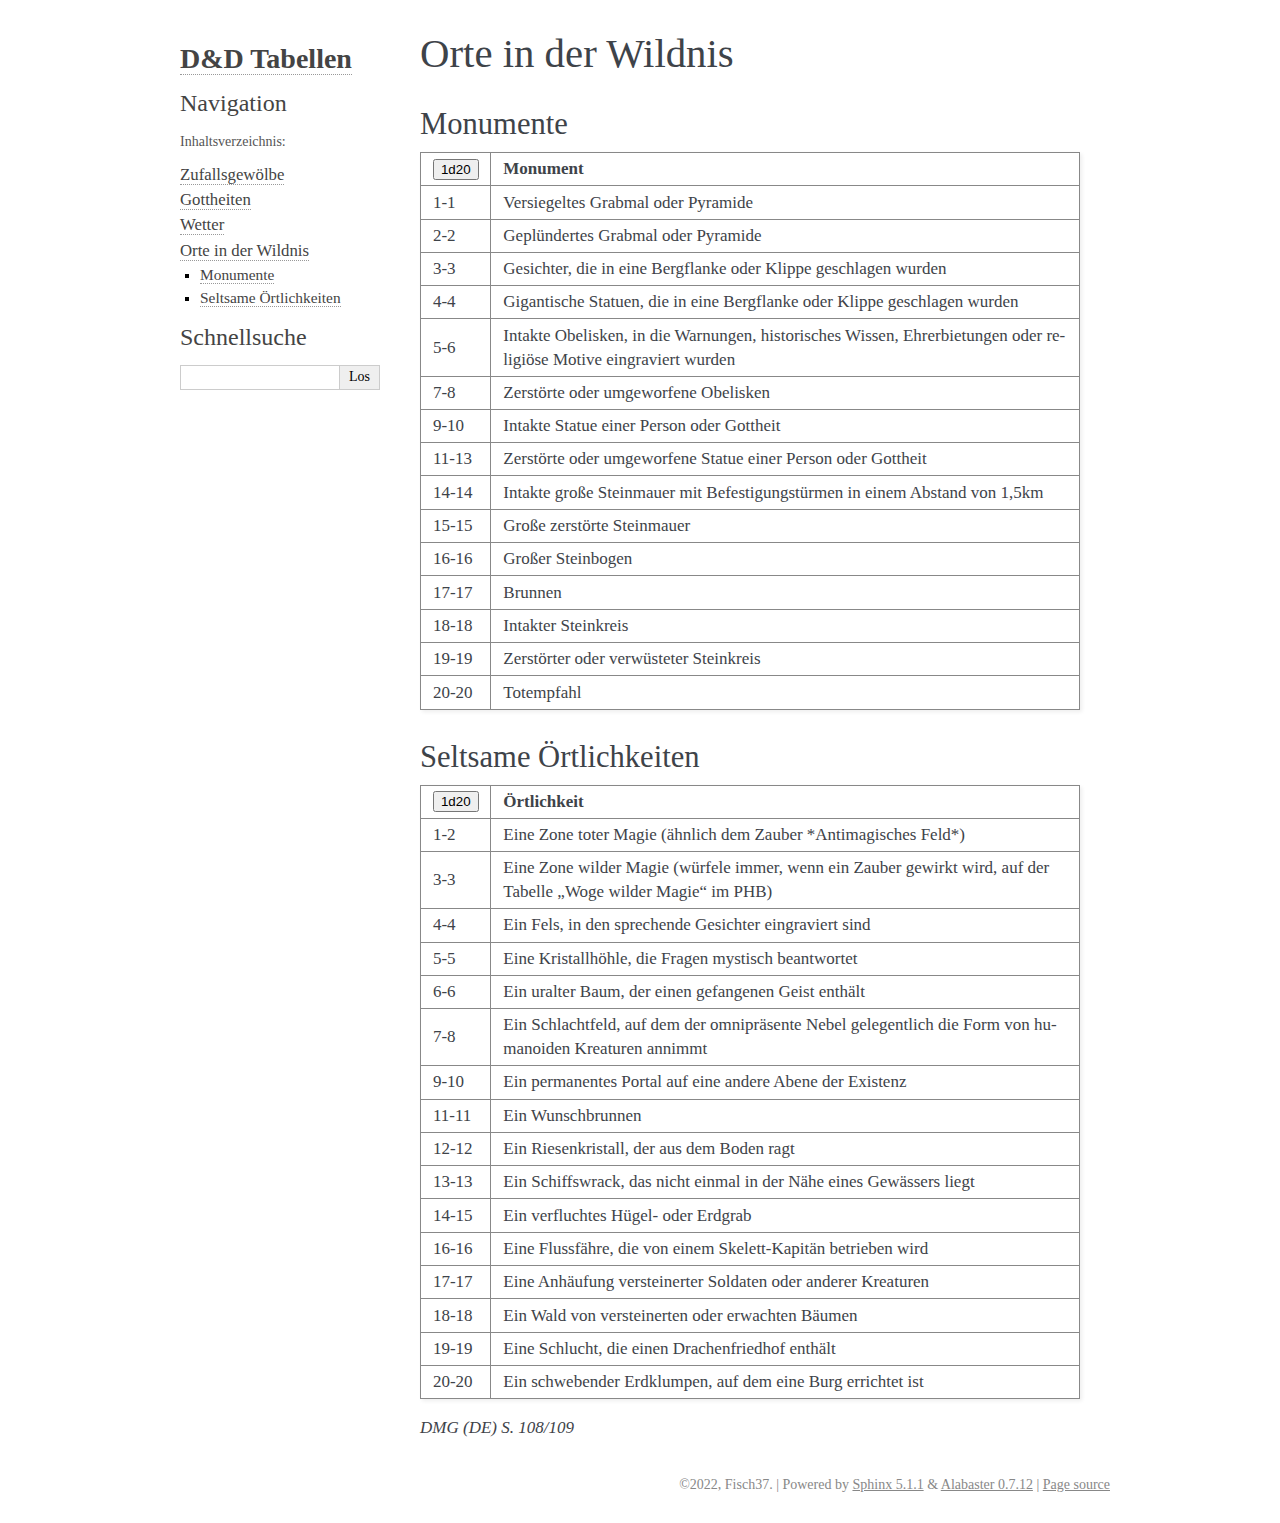
<file: dnd-tables/orte_in_der_wildnis.html>
<!DOCTYPE html>

<html lang="de">
  <head>
    <meta charset="utf-8" />
    <meta name="viewport" content="width=device-width, initial-scale=1.0" /><meta name="generator" content="Docutils 0.19: https://docutils.sourceforge.io/" />

    <title>Orte in der Wildnis &#8212; D&amp;D Tabellen  Dokumentation</title>
    <link rel="stylesheet" type="text/css" href="_static/pygments.css" />
    <link rel="stylesheet" type="text/css" href="_static/alabaster.css" />
    <link rel="stylesheet" type="text/css" href="_static/tables.css" />
    <script data-url_root="./" id="documentation_options" src="_static/documentation_options.js"></script>
    <script src="_static/jquery.js"></script>
    <script src="_static/underscore.js"></script>
    <script src="_static/_sphinx_javascript_frameworks_compat.js"></script>
    <script src="_static/doctools.js"></script>
    <script src="_static/translations.js"></script>
    <script src="_static/tables.js"></script>
    <link rel="index" title="Stichwortverzeichnis" href="genindex.html" />
    <link rel="search" title="Suche" href="search.html" />
    <link rel="prev" title="Wetter" href="wetter.html" />
   
  <link rel="stylesheet" href="_static/custom.css" type="text/css" />
  
  
  <meta name="viewport" content="width=device-width, initial-scale=0.9, maximum-scale=0.9" />

  </head><body>
  

    <div class="document">
      <div class="documentwrapper">
        <div class="bodywrapper">
          

          <div class="body" role="main">
            
  <section id="orte-in-der-wildnis">
<h1>Orte in der Wildnis<a class="headerlink" href="#orte-in-der-wildnis" title="Permalink to this heading">¶</a></h1>
<section id="monumente">
<h2>Monumente<a class="headerlink" href="#monumente" title="Permalink to this heading">¶</a></h2>
<table class="rollingtable docutils align-default">
<thead>
<tr class="row-odd"><th class="head"><p>1d20</p></th>
<th class="head"><p>Monument</p></th>
</tr>
</thead>
<tbody>
<tr class="row-even"><td><p>1-1</p></td>
<td><p>Versiegeltes Grabmal oder Pyramide</p></td>
</tr>
<tr class="row-odd"><td><p>2-2</p></td>
<td><p>Geplündertes Grabmal oder Pyramide</p></td>
</tr>
<tr class="row-even"><td><p>3-3</p></td>
<td><p>Gesichter, die in eine Bergflanke oder Klippe geschlagen wurden</p></td>
</tr>
<tr class="row-odd"><td><p>4-4</p></td>
<td><p>Gigantische Statuen, die in eine Bergflanke oder Klippe geschlagen wurden</p></td>
</tr>
<tr class="row-even"><td><p>5-6</p></td>
<td><p>Intakte Obelisken, in die Warnungen, historisches Wissen, Ehrerbietungen oder religiöse Motive eingraviert wurden</p></td>
</tr>
<tr class="row-odd"><td><p>7-8</p></td>
<td><p>Zerstörte oder umgeworfene Obelisken</p></td>
</tr>
<tr class="row-even"><td><p>9-10</p></td>
<td><p>Intakte Statue einer Person oder Gottheit</p></td>
</tr>
<tr class="row-odd"><td><p>11-13</p></td>
<td><p>Zerstörte oder umgeworfene Statue einer Person oder Gottheit</p></td>
</tr>
<tr class="row-even"><td><p>14-14</p></td>
<td><p>Intakte große Steinmauer mit Befestigungstürmen in einem Abstand von 1,5km</p></td>
</tr>
<tr class="row-odd"><td><p>15-15</p></td>
<td><p>Große zerstörte Steinmauer</p></td>
</tr>
<tr class="row-even"><td><p>16-16</p></td>
<td><p>Großer Steinbogen</p></td>
</tr>
<tr class="row-odd"><td><p>17-17</p></td>
<td><p>Brunnen</p></td>
</tr>
<tr class="row-even"><td><p>18-18</p></td>
<td><p>Intakter Steinkreis</p></td>
</tr>
<tr class="row-odd"><td><p>19-19</p></td>
<td><p>Zerstörter oder verwüsteter Steinkreis</p></td>
</tr>
<tr class="row-even"><td><p>20-20</p></td>
<td><p>Totempfahl</p></td>
</tr>
</tbody>
</table>
</section>
<section id="seltsame-ortlichkeiten">
<h2>Seltsame Örtlichkeiten<a class="headerlink" href="#seltsame-ortlichkeiten" title="Permalink to this heading">¶</a></h2>
<table class="rollingtable docutils align-default">
<thead>
<tr class="row-odd"><th class="head"><p>1d20</p></th>
<th class="head"><p>Örtlichkeit</p></th>
</tr>
</thead>
<tbody>
<tr class="row-even"><td><p>1-2</p></td>
<td><p>Eine Zone toter Magie (ähnlich dem Zauber *Antimagisches Feld*)</p></td>
</tr>
<tr class="row-odd"><td><p>3-3</p></td>
<td><p>Eine Zone wilder Magie (würfele immer, wenn ein Zauber gewirkt wird, auf der Tabelle „Woge wilder Magie“ im PHB)</p></td>
</tr>
<tr class="row-even"><td><p>4-4</p></td>
<td><p>Ein Fels, in den sprechende Gesichter eingraviert sind</p></td>
</tr>
<tr class="row-odd"><td><p>5-5</p></td>
<td><p>Eine Kristallhöhle, die Fragen mystisch beantwortet</p></td>
</tr>
<tr class="row-even"><td><p>6-6</p></td>
<td><p>Ein uralter Baum, der einen gefangenen Geist enthält</p></td>
</tr>
<tr class="row-odd"><td><p>7-8</p></td>
<td><p>Ein Schlachtfeld, auf dem der omnipräsente Nebel gelegentlich die Form von humanoiden Kreaturen annimmt</p></td>
</tr>
<tr class="row-even"><td><p>9-10</p></td>
<td><p>Ein permanentes Portal auf eine andere Abene der Existenz</p></td>
</tr>
<tr class="row-odd"><td><p>11-11</p></td>
<td><p>Ein Wunschbrunnen</p></td>
</tr>
<tr class="row-even"><td><p>12-12</p></td>
<td><p>Ein Riesenkristall, der aus dem Boden ragt</p></td>
</tr>
<tr class="row-odd"><td><p>13-13</p></td>
<td><p>Ein Schiffswrack, das nicht einmal in der Nähe eines Gewässers liegt</p></td>
</tr>
<tr class="row-even"><td><p>14-15</p></td>
<td><p>Ein verfluchtes Hügel- oder Erdgrab</p></td>
</tr>
<tr class="row-odd"><td><p>16-16</p></td>
<td><p>Eine Flussfähre, die von einem Skelett-Kapitän betrieben wird</p></td>
</tr>
<tr class="row-even"><td><p>17-17</p></td>
<td><p>Eine Anhäufung versteinerter Soldaten oder anderer Kreaturen</p></td>
</tr>
<tr class="row-odd"><td><p>18-18</p></td>
<td><p>Ein Wald von versteinerten oder erwachten Bäumen</p></td>
</tr>
<tr class="row-even"><td><p>19-19</p></td>
<td><p>Eine Schlucht, die einen Drachenfriedhof enthält</p></td>
</tr>
<tr class="row-odd"><td><p>20-20</p></td>
<td><p>Ein schwebender Erdklumpen, auf dem eine Burg errichtet ist</p></td>
</tr>
</tbody>
</table>
<p><em>DMG (DE) S. 108/109</em></p>
</section>
</section>


          </div>
          
        </div>
      </div>
      <div class="sphinxsidebar" role="navigation" aria-label="main navigation">
        <div class="sphinxsidebarwrapper">
<h1 class="logo"><a href="index.html">D&D Tabellen</a></h1>








<h3>Navigation</h3>
<p class="caption" role="heading"><span class="caption-text">Inhaltsverzeichnis:</span></p>
<ul class="current">
<li class="toctree-l1"><a class="reference internal" href="gewoelbe.html">Zufallsgewölbe</a></li>
<li class="toctree-l1"><a class="reference internal" href="gottheiten.html">Gottheiten</a></li>
<li class="toctree-l1"><a class="reference internal" href="wetter.html">Wetter</a></li>
<li class="toctree-l1 current"><a class="current reference internal" href="#">Orte in der Wildnis</a><ul>
<li class="toctree-l2"><a class="reference internal" href="#monumente">Monumente</a></li>
<li class="toctree-l2"><a class="reference internal" href="#seltsame-ortlichkeiten">Seltsame Örtlichkeiten</a></li>
</ul>
</li>
</ul>

<div class="relations">
<h3>Related Topics</h3>
<ul>
  <li><a href="index.html">Documentation overview</a><ul>
      <li>Previous: <a href="wetter.html" title="vorheriges Kapitel">Wetter</a></li>
  </ul></li>
</ul>
</div>
<div id="searchbox" style="display: none" role="search">
  <h3 id="searchlabel">Schnellsuche</h3>
    <div class="searchformwrapper">
    <form class="search" action="search.html" method="get">
      <input type="text" name="q" aria-labelledby="searchlabel" autocomplete="off" autocorrect="off" autocapitalize="off" spellcheck="false"/>
      <input type="submit" value="Los" />
    </form>
    </div>
</div>
<script>document.getElementById('searchbox').style.display = "block"</script>








        </div>
      </div>
      <div class="clearer"></div>
    </div>
    <div class="footer">
      &copy;2022, Fisch37.
      
      |
      Powered by <a href="http://sphinx-doc.org/">Sphinx 5.1.1</a>
      &amp; <a href="https://github.com/bitprophet/alabaster">Alabaster 0.7.12</a>
      
      |
      <a href="_sources/orte_in_der_wildnis.rst.txt"
          rel="nofollow">Page source</a>
    </div>

    

    
  </body>
</html>
</file>
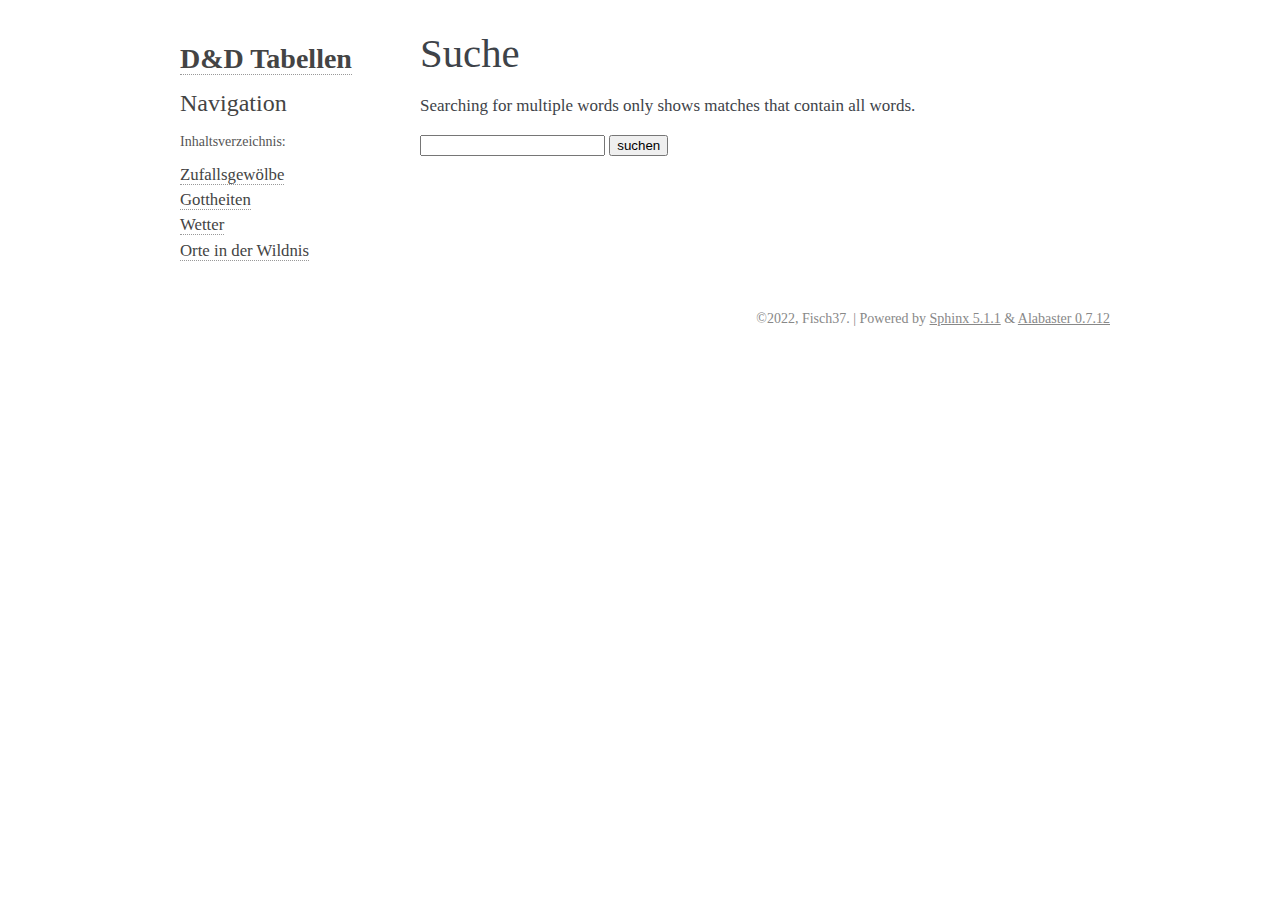
<file: dnd-tables/search.html>
<!DOCTYPE html>

<html lang="de">
  <head>
    <meta charset="utf-8" />
    <meta name="viewport" content="width=device-width, initial-scale=1.0" />
    <title>Suche &#8212; D&amp;D Tabellen  Dokumentation</title>
    <link rel="stylesheet" type="text/css" href="_static/pygments.css" />
    <link rel="stylesheet" type="text/css" href="_static/alabaster.css" />
    <link rel="stylesheet" type="text/css" href="_static/tables.css" />
    
    <script data-url_root="./" id="documentation_options" src="_static/documentation_options.js"></script>
    <script src="_static/jquery.js"></script>
    <script src="_static/underscore.js"></script>
    <script src="_static/_sphinx_javascript_frameworks_compat.js"></script>
    <script src="_static/doctools.js"></script>
    <script src="_static/translations.js"></script>
    <script src="_static/tables.js"></script>
    <script src="_static/searchtools.js"></script>
    <script src="_static/language_data.js"></script>
    <link rel="index" title="Stichwortverzeichnis" href="genindex.html" />
    <link rel="search" title="Suche" href="#" />
  <script src="searchindex.js" defer></script>
  
   
  <link rel="stylesheet" href="_static/custom.css" type="text/css" />
  
  
  <meta name="viewport" content="width=device-width, initial-scale=0.9, maximum-scale=0.9" />


  </head><body>
  

    <div class="document">
      <div class="documentwrapper">
        <div class="bodywrapper">
          

          <div class="body" role="main">
            
  <h1 id="search-documentation">Suche</h1>
  
  <noscript>
  <div class="admonition warning">
  <p>
    Bitte aktivieren Sie JavaScript, wenn Sie die Suchfunktion nutzen wollen.
  </p>
  </div>
  </noscript>
  
  
  <p>
    Searching for multiple words only shows matches that contain
    all words.
  </p>
  
  
  <form action="" method="get">
    <input type="text" name="q" aria-labelledby="search-documentation" value="" autocomplete="off" autocorrect="off" autocapitalize="off" spellcheck="false"/>
    <input type="submit" value="suchen" />
    <span id="search-progress" style="padding-left: 10px"></span>
  </form>
  
  
  
  <div id="search-results">
  
  </div>
  

          </div>
          
        </div>
      </div>
      <div class="sphinxsidebar" role="navigation" aria-label="main navigation">
        <div class="sphinxsidebarwrapper">
<h1 class="logo"><a href="index.html">D&D Tabellen</a></h1>








<h3>Navigation</h3>
<p class="caption" role="heading"><span class="caption-text">Inhaltsverzeichnis:</span></p>
<ul>
<li class="toctree-l1"><a class="reference internal" href="gewoelbe.html">Zufallsgewölbe</a></li>
<li class="toctree-l1"><a class="reference internal" href="gottheiten.html">Gottheiten</a></li>
<li class="toctree-l1"><a class="reference internal" href="wetter.html">Wetter</a></li>
<li class="toctree-l1"><a class="reference internal" href="orte_in_der_wildnis.html">Orte in der Wildnis</a></li>
</ul>

<div class="relations">
<h3>Related Topics</h3>
<ul>
  <li><a href="index.html">Documentation overview</a><ul>
  </ul></li>
</ul>
</div>








        </div>
      </div>
      <div class="clearer"></div>
    </div>
    <div class="footer">
      &copy;2022, Fisch37.
      
      |
      Powered by <a href="http://sphinx-doc.org/">Sphinx 5.1.1</a>
      &amp; <a href="https://github.com/bitprophet/alabaster">Alabaster 0.7.12</a>
      
    </div>

    

    
  </body>
</html>
</file>
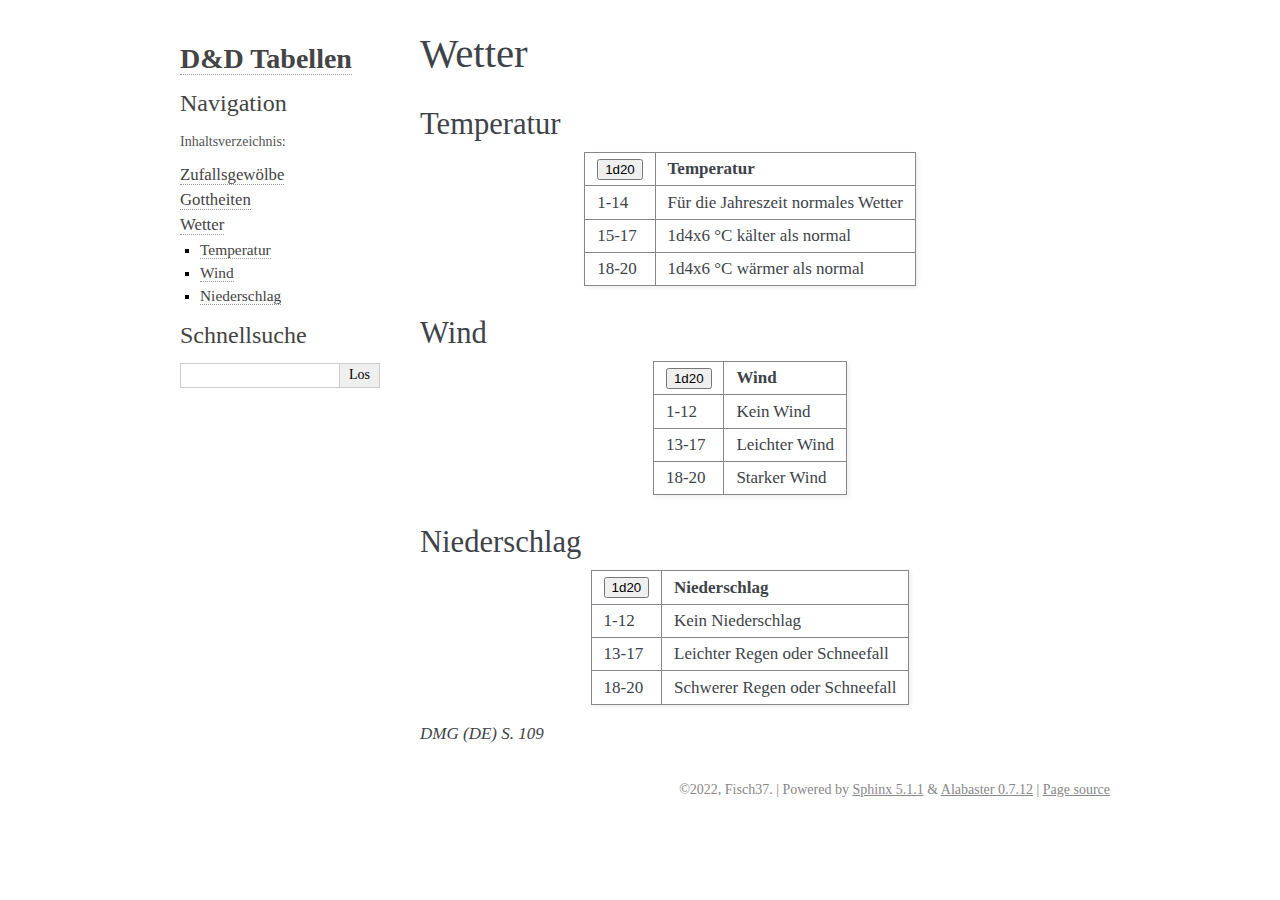
<file: dnd-tables/wetter.html>
<!DOCTYPE html>

<html lang="de">
  <head>
    <meta charset="utf-8" />
    <meta name="viewport" content="width=device-width, initial-scale=1.0" /><meta name="generator" content="Docutils 0.19: https://docutils.sourceforge.io/" />

    <title>Wetter &#8212; D&amp;D Tabellen  Dokumentation</title>
    <link rel="stylesheet" type="text/css" href="_static/pygments.css" />
    <link rel="stylesheet" type="text/css" href="_static/alabaster.css" />
    <link rel="stylesheet" type="text/css" href="_static/tables.css" />
    <script data-url_root="./" id="documentation_options" src="_static/documentation_options.js"></script>
    <script src="_static/jquery.js"></script>
    <script src="_static/underscore.js"></script>
    <script src="_static/_sphinx_javascript_frameworks_compat.js"></script>
    <script src="_static/doctools.js"></script>
    <script src="_static/translations.js"></script>
    <script src="_static/tables.js"></script>
    <link rel="index" title="Stichwortverzeichnis" href="genindex.html" />
    <link rel="search" title="Suche" href="search.html" />
    <link rel="prev" title="Gottheiten" href="gottheiten.html" />
   
  <link rel="stylesheet" href="_static/custom.css" type="text/css" />
  
  
  <meta name="viewport" content="width=device-width, initial-scale=0.9, maximum-scale=0.9" />

  </head><body>
  

    <div class="document">
      <div class="documentwrapper">
        <div class="bodywrapper">
          

          <div class="body" role="main">
            
  <section id="wetter">
<h1>Wetter<a class="headerlink" href="#wetter" title="Permalink to this heading">¶</a></h1>
<section id="temperatur">
<h2>Temperatur<a class="headerlink" href="#temperatur" title="Permalink to this heading">¶</a></h2>
<table class="rollingtable docutils align-default">
<thead>
<tr class="row-odd"><th class="head"><p>1d20</p></th>
<th class="head"><p>Temperatur</p></th>
</tr>
</thead>
<tbody>
<tr class="row-even"><td><p>1-14</p></td>
<td><p>Für die Jahreszeit normales Wetter</p></td>
</tr>
<tr class="row-odd"><td><p>15-17</p></td>
<td><p>1d4x6 °C kälter als normal</p></td>
</tr>
<tr class="row-even"><td><p>18-20</p></td>
<td><p>1d4x6 °C wärmer als normal</p></td>
</tr>
</tbody>
</table>
</section>
<section id="wind">
<h2>Wind<a class="headerlink" href="#wind" title="Permalink to this heading">¶</a></h2>
<table class="rollingtable docutils align-default">
<thead>
<tr class="row-odd"><th class="head"><p>1d20</p></th>
<th class="head"><p>Wind</p></th>
</tr>
</thead>
<tbody>
<tr class="row-even"><td><p>1-12</p></td>
<td><p>Kein Wind</p></td>
</tr>
<tr class="row-odd"><td><p>13-17</p></td>
<td><p>Leichter Wind</p></td>
</tr>
<tr class="row-even"><td><p>18-20</p></td>
<td><p>Starker Wind</p></td>
</tr>
</tbody>
</table>
</section>
<section id="niederschlag">
<h2>Niederschlag<a class="headerlink" href="#niederschlag" title="Permalink to this heading">¶</a></h2>
<table class="rollingtable docutils align-default">
<thead>
<tr class="row-odd"><th class="head"><p>1d20</p></th>
<th class="head"><p>Niederschlag</p></th>
</tr>
</thead>
<tbody>
<tr class="row-even"><td><p>1-12</p></td>
<td><p>Kein Niederschlag</p></td>
</tr>
<tr class="row-odd"><td><p>13-17</p></td>
<td><p>Leichter Regen oder Schneefall</p></td>
</tr>
<tr class="row-even"><td><p>18-20</p></td>
<td><p>Schwerer Regen oder Schneefall</p></td>
</tr>
</tbody>
</table>
<p><em>DMG (DE) S. 109</em></p>
</section>
</section>


          </div>
          
        </div>
      </div>
      <div class="sphinxsidebar" role="navigation" aria-label="main navigation">
        <div class="sphinxsidebarwrapper">
<h1 class="logo"><a href="index.html">D&D Tabellen</a></h1>








<h3>Navigation</h3>
<p class="caption" role="heading"><span class="caption-text">Inhaltsverzeichnis:</span></p>
<ul class="current">
<li class="toctree-l1"><a class="reference internal" href="gewoelbe.html">Zufallsgewölbe</a></li>
<li class="toctree-l1"><a class="reference internal" href="gottheiten.html">Gottheiten</a></li>
<li class="toctree-l1 current"><a class="current reference internal" href="#">Wetter</a><ul>
<li class="toctree-l2"><a class="reference internal" href="#temperatur">Temperatur</a></li>
<li class="toctree-l2"><a class="reference internal" href="#wind">Wind</a></li>
<li class="toctree-l2"><a class="reference internal" href="#niederschlag">Niederschlag</a></li>
</ul>
</li>
</ul>

<div class="relations">
<h3>Related Topics</h3>
<ul>
  <li><a href="index.html">Documentation overview</a><ul>
      <li>Previous: <a href="gottheiten.html" title="vorheriges Kapitel">Gottheiten</a></li>
  </ul></li>
</ul>
</div>
<div id="searchbox" style="display: none" role="search">
  <h3 id="searchlabel">Schnellsuche</h3>
    <div class="searchformwrapper">
    <form class="search" action="search.html" method="get">
      <input type="text" name="q" aria-labelledby="searchlabel" autocomplete="off" autocorrect="off" autocapitalize="off" spellcheck="false"/>
      <input type="submit" value="Los" />
    </form>
    </div>
</div>
<script>document.getElementById('searchbox').style.display = "block"</script>








        </div>
      </div>
      <div class="clearer"></div>
    </div>
    <div class="footer">
      &copy;2022, Fisch37.
      
      |
      Powered by <a href="http://sphinx-doc.org/">Sphinx 5.1.1</a>
      &amp; <a href="https://github.com/bitprophet/alabaster">Alabaster 0.7.12</a>
      
      |
      <a href="_sources/wetter.rst.txt"
          rel="nofollow">Page source</a>
    </div>

    

    
  </body>
</html>
</file>
<file: dnd-tables/_static/pygments.css>
pre { line-height: 125%; }
td.linenos .normal { color: inherit; background-color: transparent; padding-left: 5px; padding-right: 5px; }
span.linenos { color: inherit; background-color: transparent; padding-left: 5px; padding-right: 5px; }
td.linenos .special { color: #000000; background-color: #ffffc0; padding-left: 5px; padding-right: 5px; }
span.linenos.special { color: #000000; background-color: #ffffc0; padding-left: 5px; padding-right: 5px; }
.highlight .hll { background-color: #ffffcc }
.highlight { background: #f8f8f8; }
.highlight .c { color: #8f5902; font-style: italic } /* Comment */
.highlight .err { color: #a40000; border: 1px solid #ef2929 } /* Error */
.highlight .g { color: #000000 } /* Generic */
.highlight .k { color: #004461; font-weight: bold } /* Keyword */
.highlight .l { color: #000000 } /* Literal */
.highlight .n { color: #000000 } /* Name */
.highlight .o { color: #582800 } /* Operator */
.highlight .x { color: #000000 } /* Other */
.highlight .p { color: #000000; font-weight: bold } /* Punctuation */
.highlight .ch { color: #8f5902; font-style: italic } /* Comment.Hashbang */
.highlight .cm { color: #8f5902; font-style: italic } /* Comment.Multiline */
.highlight .cp { color: #8f5902 } /* Comment.Preproc */
.highlight .cpf { color: #8f5902; font-style: italic } /* Comment.PreprocFile */
.highlight .c1 { color: #8f5902; font-style: italic } /* Comment.Single */
.highlight .cs { color: #8f5902; font-style: italic } /* Comment.Special */
.highlight .gd { color: #a40000 } /* Generic.Deleted */
.highlight .ge { color: #000000; font-style: italic } /* Generic.Emph */
.highlight .gr { color: #ef2929 } /* Generic.Error */
.highlight .gh { color: #000080; font-weight: bold } /* Generic.Heading */
.highlight .gi { color: #00A000 } /* Generic.Inserted */
.highlight .go { color: #888888 } /* Generic.Output */
.highlight .gp { color: #745334 } /* Generic.Prompt */
.highlight .gs { color: #000000; font-weight: bold } /* Generic.Strong */
.highlight .gu { color: #800080; font-weight: bold } /* Generic.Subheading */
.highlight .gt { color: #a40000; font-weight: bold } /* Generic.Traceback */
.highlight .kc { color: #004461; font-weight: bold } /* Keyword.Constant */
.highlight .kd { color: #004461; font-weight: bold } /* Keyword.Declaration */
.highlight .kn { color: #004461; font-weight: bold } /* Keyword.Namespace */
.highlight .kp { color: #004461; font-weight: bold } /* Keyword.Pseudo */
.highlight .kr { color: #004461; font-weight: bold } /* Keyword.Reserved */
.highlight .kt { color: #004461; font-weight: bold } /* Keyword.Type */
.highlight .ld { color: #000000 } /* Literal.Date */
.highlight .m { color: #990000 } /* Literal.Number */
.highlight .s { color: #4e9a06 } /* Literal.String */
.highlight .na { color: #c4a000 } /* Name.Attribute */
.highlight .nb { color: #004461 } /* Name.Builtin */
.highlight .nc { color: #000000 } /* Name.Class */
.highlight .no { color: #000000 } /* Name.Constant */
.highlight .nd { color: #888888 } /* Name.Decorator */
.highlight .ni { color: #ce5c00 } /* Name.Entity */
.highlight .ne { color: #cc0000; font-weight: bold } /* Name.Exception */
.highlight .nf { color: #000000 } /* Name.Function */
.highlight .nl { color: #f57900 } /* Name.Label */
.highlight .nn { color: #000000 } /* Name.Namespace */
.highlight .nx { color: #000000 } /* Name.Other */
.highlight .py { color: #000000 } /* Name.Property */
.highlight .nt { color: #004461; font-weight: bold } /* Name.Tag */
.highlight .nv { color: #000000 } /* Name.Variable */
.highlight .ow { color: #004461; font-weight: bold } /* Operator.Word */
.highlight .pm { color: #000000; font-weight: bold } /* Punctuation.Marker */
.highlight .w { color: #f8f8f8; text-decoration: underline } /* Text.Whitespace */
.highlight .mb { color: #990000 } /* Literal.Number.Bin */
.highlight .mf { color: #990000 } /* Literal.Number.Float */
.highlight .mh { color: #990000 } /* Literal.Number.Hex */
.highlight .mi { color: #990000 } /* Literal.Number.Integer */
.highlight .mo { color: #990000 } /* Literal.Number.Oct */
.highlight .sa { color: #4e9a06 } /* Literal.String.Affix */
.highlight .sb { color: #4e9a06 } /* Literal.String.Backtick */
.highlight .sc { color: #4e9a06 } /* Literal.String.Char */
.highlight .dl { color: #4e9a06 } /* Literal.String.Delimiter */
.highlight .sd { color: #8f5902; font-style: italic } /* Literal.String.Doc */
.highlight .s2 { color: #4e9a06 } /* Literal.String.Double */
.highlight .se { color: #4e9a06 } /* Literal.String.Escape */
.highlight .sh { color: #4e9a06 } /* Literal.String.Heredoc */
.highlight .si { color: #4e9a06 } /* Literal.String.Interpol */
.highlight .sx { color: #4e9a06 } /* Literal.String.Other */
.highlight .sr { color: #4e9a06 } /* Literal.String.Regex */
.highlight .s1 { color: #4e9a06 } /* Literal.String.Single */
.highlight .ss { color: #4e9a06 } /* Literal.String.Symbol */
.highlight .bp { color: #3465a4 } /* Name.Builtin.Pseudo */
.highlight .fm { color: #000000 } /* Name.Function.Magic */
.highlight .vc { color: #000000 } /* Name.Variable.Class */
.highlight .vg { color: #000000 } /* Name.Variable.Global */
.highlight .vi { color: #000000 } /* Name.Variable.Instance */
.highlight .vm { color: #000000 } /* Name.Variable.Magic */
.highlight .il { color: #990000 } /* Literal.Number.Integer.Long */
</file>
<file: dnd-tables/_static/alabaster.css>
@import url("basic.css");

/* -- page layout ----------------------------------------------------------- */

body {
    font-family: Georgia, serif;
    font-size: 17px;
    background-color: #fff;
    color: #000;
    margin: 0;
    padding: 0;
}


div.document {
    width: 940px;
    margin: 30px auto 0 auto;
}

div.documentwrapper {
    float: left;
    width: 100%;
}

div.bodywrapper {
    margin: 0 0 0 220px;
}

div.sphinxsidebar {
    width: 220px;
    font-size: 14px;
    line-height: 1.5;
}

hr {
    border: 1px solid #B1B4B6;
}

div.body {
    background-color: #fff;
    color: #3E4349;
    padding: 0 30px 0 30px;
}

div.body > .section {
    text-align: left;
}

div.footer {
    width: 940px;
    margin: 20px auto 30px auto;
    font-size: 14px;
    color: #888;
    text-align: right;
}

div.footer a {
    color: #888;
}

p.caption {
    font-family: inherit;
    font-size: inherit;
}


div.relations {
    display: none;
}


div.sphinxsidebar a {
    color: #444;
    text-decoration: none;
    border-bottom: 1px dotted #999;
}

div.sphinxsidebar a:hover {
    border-bottom: 1px solid #999;
}

div.sphinxsidebarwrapper {
    padding: 18px 10px;
}

div.sphinxsidebarwrapper p.logo {
    padding: 0;
    margin: -10px 0 0 0px;
    text-align: center;
}

div.sphinxsidebarwrapper h1.logo {
    margin-top: -10px;
    text-align: center;
    margin-bottom: 5px;
    text-align: left;
}

div.sphinxsidebarwrapper h1.logo-name {
    margin-top: 0px;
}

div.sphinxsidebarwrapper p.blurb {
    margin-top: 0;
    font-style: normal;
}

div.sphinxsidebar h3,
div.sphinxsidebar h4 {
    font-family: Georgia, serif;
    color: #444;
    font-size: 24px;
    font-weight: normal;
    margin: 0 0 5px 0;
    padding: 0;
}

div.sphinxsidebar h4 {
    font-size: 20px;
}

div.sphinxsidebar h3 a {
    color: #444;
}

div.sphinxsidebar p.logo a,
div.sphinxsidebar h3 a,
div.sphinxsidebar p.logo a:hover,
div.sphinxsidebar h3 a:hover {
    border: none;
}

div.sphinxsidebar p {
    color: #555;
    margin: 10px 0;
}

div.sphinxsidebar ul {
    margin: 10px 0;
    padding: 0;
    color: #000;
}

div.sphinxsidebar ul li.toctree-l1 > a {
    font-size: 120%;
}

div.sphinxsidebar ul li.toctree-l2 > a {
    font-size: 110%;
}

div.sphinxsidebar input {
    border: 1px solid #CCC;
    font-family: Georgia, serif;
    font-size: 1em;
}

div.sphinxsidebar hr {
    border: none;
    height: 1px;
    color: #AAA;
    background: #AAA;

    text-align: left;
    margin-left: 0;
    width: 50%;
}

div.sphinxsidebar .badge {
    border-bottom: none;
}

div.sphinxsidebar .badge:hover {
    border-bottom: none;
}

/* To address an issue with donation coming after search */
div.sphinxsidebar h3.donation {
    margin-top: 10px;
}

/* -- body styles ----------------------------------------------------------- */

a {
    color: #004B6B;
    text-decoration: underline;
}

a:hover {
    color: #6D4100;
    text-decoration: underline;
}

div.body h1,
div.body h2,
div.body h3,
div.body h4,
div.body h5,
div.body h6 {
    font-family: Georgia, serif;
    font-weight: normal;
    margin: 30px 0px 10px 0px;
    padding: 0;
}

div.body h1 { margin-top: 0; padding-top: 0; font-size: 240%; }
div.body h2 { font-size: 180%; }
div.body h3 { font-size: 150%; }
div.body h4 { font-size: 130%; }
div.body h5 { font-size: 100%; }
div.body h6 { font-size: 100%; }

a.headerlink {
    color: #DDD;
    padding: 0 4px;
    text-decoration: none;
}

a.headerlink:hover {
    color: #444;
    background: #EAEAEA;
}

div.body p, div.body dd, div.body li {
    line-height: 1.4em;
}

div.admonition {
    margin: 20px 0px;
    padding: 10px 30px;
    background-color: #EEE;
    border: 1px solid #CCC;
}

div.admonition tt.xref, div.admonition code.xref, div.admonition a tt {
    background-color: #FBFBFB;
    border-bottom: 1px solid #fafafa;
}

div.admonition p.admonition-title {
    font-family: Georgia, serif;
    font-weight: normal;
    font-size: 24px;
    margin: 0 0 10px 0;
    padding: 0;
    line-height: 1;
}

div.admonition p.last {
    margin-bottom: 0;
}

div.highlight {
    background-color: #fff;
}

dt:target, .highlight {
    background: #FAF3E8;
}

div.warning {
    background-color: #FCC;
    border: 1px solid #FAA;
}

div.danger {
    background-color: #FCC;
    border: 1px solid #FAA;
    -moz-box-shadow: 2px 2px 4px #D52C2C;
    -webkit-box-shadow: 2px 2px 4px #D52C2C;
    box-shadow: 2px 2px 4px #D52C2C;
}

div.error {
    background-color: #FCC;
    border: 1px solid #FAA;
    -moz-box-shadow: 2px 2px 4px #D52C2C;
    -webkit-box-shadow: 2px 2px 4px #D52C2C;
    box-shadow: 2px 2px 4px #D52C2C;
}

div.caution {
    background-color: #FCC;
    border: 1px solid #FAA;
}

div.attention {
    background-color: #FCC;
    border: 1px solid #FAA;
}

div.important {
    background-color: #EEE;
    border: 1px solid #CCC;
}

div.note {
    background-color: #EEE;
    border: 1px solid #CCC;
}

div.tip {
    background-color: #EEE;
    border: 1px solid #CCC;
}

div.hint {
    background-color: #EEE;
    border: 1px solid #CCC;
}

div.seealso {
    background-color: #EEE;
    border: 1px solid #CCC;
}

div.topic {
    background-color: #EEE;
}

p.admonition-title {
    display: inline;
}

p.admonition-title:after {
    content: ":";
}

pre, tt, code {
    font-family: 'Consolas', 'Menlo', 'DejaVu Sans Mono', 'Bitstream Vera Sans Mono', monospace;
    font-size: 0.9em;
}

.hll {
    background-color: #FFC;
    margin: 0 -12px;
    padding: 0 12px;
    display: block;
}

img.screenshot {
}

tt.descname, tt.descclassname, code.descname, code.descclassname {
    font-size: 0.95em;
}

tt.descname, code.descname {
    padding-right: 0.08em;
}

img.screenshot {
    -moz-box-shadow: 2px 2px 4px #EEE;
    -webkit-box-shadow: 2px 2px 4px #EEE;
    box-shadow: 2px 2px 4px #EEE;
}

table.docutils {
    border: 1px solid #888;
    -moz-box-shadow: 2px 2px 4px #EEE;
    -webkit-box-shadow: 2px 2px 4px #EEE;
    box-shadow: 2px 2px 4px #EEE;
}

table.docutils td, table.docutils th {
    border: 1px solid #888;
    padding: 0.25em 0.7em;
}

table.field-list, table.footnote {
    border: none;
    -moz-box-shadow: none;
    -webkit-box-shadow: none;
    box-shadow: none;
}

table.footnote {
    margin: 15px 0;
    width: 100%;
    border: 1px solid #EEE;
    background: #FDFDFD;
    font-size: 0.9em;
}

table.footnote + table.footnote {
    margin-top: -15px;
    border-top: none;
}

table.field-list th {
    padding: 0 0.8em 0 0;
}

table.field-list td {
    padding: 0;
}

table.field-list p {
    margin-bottom: 0.8em;
}

/* Cloned from
 * https://github.com/sphinx-doc/sphinx/commit/ef60dbfce09286b20b7385333d63a60321784e68
 */
.field-name {
    -moz-hyphens: manual;
    -ms-hyphens: manual;
    -webkit-hyphens: manual;
    hyphens: manual;
}

table.footnote td.label {
    width: .1px;
    padding: 0.3em 0 0.3em 0.5em;
}

table.footnote td {
    padding: 0.3em 0.5em;
}

dl {
    margin: 0;
    padding: 0;
}

dl dd {
    margin-left: 30px;
}

blockquote {
    margin: 0 0 0 30px;
    padding: 0;
}

ul, ol {
    /* Matches the 30px from the narrow-screen "li > ul" selector below */
    margin: 10px 0 10px 30px;
    padding: 0;
}

pre {
    background: #EEE;
    padding: 7px 30px;
    margin: 15px 0px;
    line-height: 1.3em;
}

div.viewcode-block:target {
    background: #ffd;
}

dl pre, blockquote pre, li pre {
    margin-left: 0;
    padding-left: 30px;
}

tt, code {
    background-color: #ecf0f3;
    color: #222;
    /* padding: 1px 2px; */
}

tt.xref, code.xref, a tt {
    background-color: #FBFBFB;
    border-bottom: 1px solid #fff;
}

a.reference {
    text-decoration: none;
    border-bottom: 1px dotted #004B6B;
}

/* Don't put an underline on images */
a.image-reference, a.image-reference:hover {
    border-bottom: none;
}

a.reference:hover {
    border-bottom: 1px solid #6D4100;
}

a.footnote-reference {
    text-decoration: none;
    font-size: 0.7em;
    vertical-align: top;
    border-bottom: 1px dotted #004B6B;
}

a.footnote-reference:hover {
    border-bottom: 1px solid #6D4100;
}

a:hover tt, a:hover code {
    background: #EEE;
}


@media screen and (max-width: 870px) {

    div.sphinxsidebar {
    	display: none;
    }

    div.document {
       width: 100%;

    }

    div.documentwrapper {
    	margin-left: 0;
    	margin-top: 0;
    	margin-right: 0;
    	margin-bottom: 0;
    }

    div.bodywrapper {
    	margin-top: 0;
    	margin-right: 0;
    	margin-bottom: 0;
    	margin-left: 0;
    }

    ul {
    	margin-left: 0;
    }

	li > ul {
        /* Matches the 30px from the "ul, ol" selector above */
		margin-left: 30px;
	}

    .document {
    	width: auto;
    }

    .footer {
    	width: auto;
    }

    .bodywrapper {
    	margin: 0;
    }

    .footer {
    	width: auto;
    }

    .github {
        display: none;
    }



}



@media screen and (max-width: 875px) {

    body {
        margin: 0;
        padding: 20px 30px;
    }

    div.documentwrapper {
        float: none;
        background: #fff;
    }

    div.sphinxsidebar {
        display: block;
        float: none;
        width: 102.5%;
        margin: 50px -30px -20px -30px;
        padding: 10px 20px;
        background: #333;
        color: #FFF;
    }

    div.sphinxsidebar h3, div.sphinxsidebar h4, div.sphinxsidebar p,
    div.sphinxsidebar h3 a {
        color: #fff;
    }

    div.sphinxsidebar a {
        color: #AAA;
    }

    div.sphinxsidebar p.logo {
        display: none;
    }

    div.document {
        width: 100%;
        margin: 0;
    }

    div.footer {
        display: none;
    }

    div.bodywrapper {
        margin: 0;
    }

    div.body {
        min-height: 0;
        padding: 0;
    }

    .rtd_doc_footer {
        display: none;
    }

    .document {
        width: auto;
    }

    .footer {
        width: auto;
    }

    .footer {
        width: auto;
    }

    .github {
        display: none;
    }
}


/* misc. */

.revsys-inline {
    display: none!important;
}

/* Make nested-list/multi-paragraph items look better in Releases changelog
 * pages. Without this, docutils' magical list fuckery causes inconsistent
 * formatting between different release sub-lists.
 */
div#changelog > div.section > ul > li > p:only-child {
    margin-bottom: 0;
}

/* Hide fugly table cell borders in ..bibliography:: directive output */
table.docutils.citation, table.docutils.citation td, table.docutils.citation th {
  border: none;
  /* Below needed in some edge cases; if not applied, bottom shadows appear */
  -moz-box-shadow: none;
  -webkit-box-shadow: none;
  box-shadow: none;
}


/* relbar */

.related {
    line-height: 30px;
    width: 100%;
    font-size: 0.9rem;
}

.related.top {
    border-bottom: 1px solid #EEE;
    margin-bottom: 20px;
}

.related.bottom {
    border-top: 1px solid #EEE;
}

.related ul {
    padding: 0;
    margin: 0;
    list-style: none;
}

.related li {
    display: inline;
}

nav#rellinks {
    float: right;
}

nav#rellinks li+li:before {
    content: "|";
}

nav#breadcrumbs li+li:before {
    content: "\00BB";
}

/* Hide certain items when printing */
@media print {
    div.related {
        display: none;
    }
}
</file>
<file: dnd-tables/_static/tables.css>
.rolling_selected{
    background-color:goldenrod;
    border-style:outset;
}
</file>
<file: dnd-tables/_static/custom.css>
/* This file intentionally left blank. */
</file>
